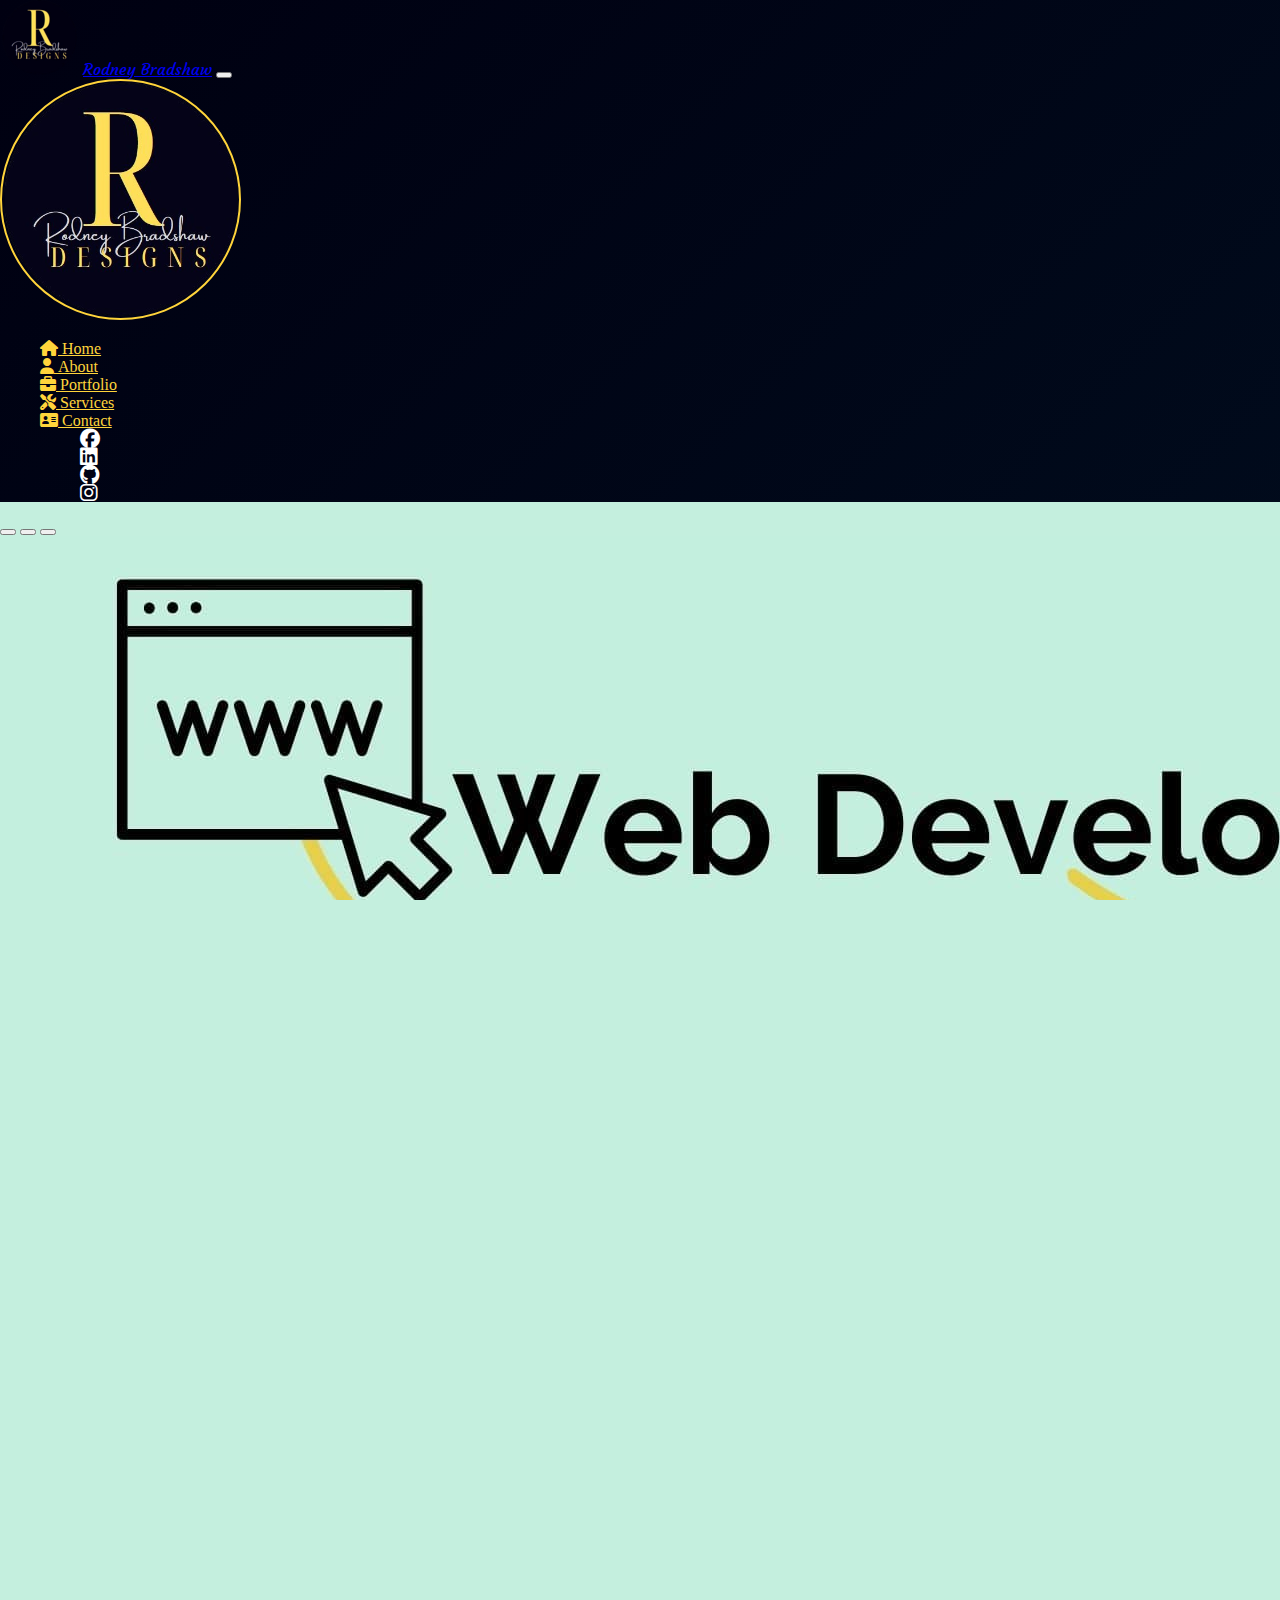
<file: index.html>
<!--Name: Rodney Bradshaw
        Class:Class:WEB 287
        Date:2/5/2024   --> 
<!DOCTYPE html>
<html lang="en">
<head>
    <meta charset="UTF-8">
    <meta name="description" content="Author: Rodney Bradshaw Profession: Web Designer, Web Developer Areas: Cary, Mebane, Durham and Burlington">
    <meta name="viewport" content="width=device-width, initial-scale=1.0">
    <link href="https://fonts.googleapis.com/css2?family=Courgette&display=swap" rel="stylesheet">
    <link rel="apple-touch-icon" sizes="180x180" href="images/apple-touch-icon.png">
    <link rel="icon" type="image/png" sizes="32x32" href="images/favicon-32x32.png">
    <link rel="icon" type="image/png" sizes="16x16" href="images/favicon-16x16.png">
    <link rel="preconnect" href="https://fonts.gstatic.com" crossorigin>
<link href="https://fonts.googleapis.com/css2?family=Roboto:ital,wght@0,100;0,300;0,400;0,500;0,700;0,900;1,100;1,300;1,400;1,500;1,700;1,900&display=swap" rel="stylesheet">
    <link  rel="stylesheet" href="css/styles.css">
    <link href="https://cdn.jsdelivr.net/npm/bootstrap@5.3.2/dist/css/bootstrap.min.css" rel="stylesheet" integrity="sha384-T3c6CoIi6uLrA9TneNEoa7RxnatzjcDSCmG1MXxSR1GAsXEV/Dwwykc2MPK8M2HN" crossorigin="anonymous">
    <link rel="stylesheet" href="https://cdnjs.cloudflare.com/ajax/libs/font-awesome/6.5.1/css/all.min.css">
    <script src="https://cdn.jsdelivr.net/npm/bootstrap@5.3.2/dist/js/bootstrap.bundle.min.js" integrity="sha384-C6RzsynM9kWDrMNeT87bh95OGNyZPhcTNXj1NW7RuBCsyN/o0jlpcV8Qyq46cDfL" crossorigin="anonymous"></script>
    <title>Rodney Bradshaw - Home</title>
</head>
<body>
    <header>
      
      <nav class="navbar navbar-expand-lg navbar-dark navbarcolor fixed-top mb-5" > 
        <div class="container px-1">
            <img class="img-fluid" src="images/logo.png" alt="rodney bradshaw designs logo, a deep blue filled circle with a yellow R inside the center">
            <a class="navbar-brand fs-2 fstyle" href="index.html">Rodney Bradshaw</a>
            <button class="navbar-toggler" type="button" data-bs-toggle="collapse" data-bs-target="#navbarResponsive" aria-controls="navbarResponsive" aria-expanded="false" aria-label="Toggle navigation"><span class="navbar-toggler-icon"></span></button>	
            <div class="collapse navbar-collapse " id="navbarResponsive">
              <img class="img-fluid d-xs-block d-sm-block d-md-block d-lg-none float-end" id="spin" src="images/rodney_designs.png" alt="rodney bradshaw designs logo, a deep blue filled circle with a yellow R inside the center">
                <ul class="navbar-nav ms-auto fs-lg-4">
                    <li class="nav-item"><a class="nav-link" href="index.html"><i class="fa-solid fa-house"></i>&nbsp;Home </a></li>
                    <li class="nav-item"><a class="nav-link"  href="about.html"><i class="fa-solid fa-user"></i>&nbsp;About</a></li>
                    <li class="nav-item"><a class="nav-link"  href="portfolio.html"><i class="fa-solid fa-briefcase"></i>&nbsp;Portfolio</a></li>  
                    <li class="nav-item"><a class="nav-link"  href="services.html"><i class="fa-solid fa-screwdriver-wrench"></i>&nbsp;Services</a></li>                      
                    <li class="nav-item"><a class="nav-link"  href="contact.html"><i class="fa-solid fa-address-card"></i>&nbsp;Contact</a></li>
                    <li>
                    <ul class="d-flex d-lg-inline-flex">
                   
                    <li class="nav-item"><a class="float-end-lg"  href="https://www.facebook.com/" target=_blank><i class="p-1 social fa-brands fa-facebook fa-lg" >&nbsp;</i></a></li>
                    <li class="nav-item"><a class="float-end-lg"  href="https://www.linkedin.com/in/rodney-bradshaw-0447b52ab" target=_blank><i class="p-1 social fa-brands fa-linkedin fa-lg" >&nbsp;</i></a></li>
                    <li class="nav-item"><a class="float-end-lg "  href="https://github.com/rabradshaw" target=_blank><i class=" p-1 social fa-brands fa-github fa-lg" >&nbsp;</i></a></li>  
                    <li class="nav-item"><a class="float-end-lg p"  href="https://www.instagram.com" target=_blank><i class=" social fa-brands fa-instagram fa-lg" >&nbsp;</i></a></li>
                  
                    </ul></li>
                </ul>
            </div>
        </div>
      </nav>
    </header>
<main>
    <div id="myCarousel" class="carousel slide" data-bs-ride="carousel">
        <div class="carousel-indicators">
          <button type="button" data-bs-target="#myCarousel" data-bs-slide-to="0" class="active" aria-current="true" aria-label="Slide 1"></button>
          <button type="button" data-bs-target="#myCarousel" data-bs-slide-to="1" aria-label="Slide 2"></button>
          <button type="button" data-bs-target="#myCarousel" data-bs-slide-to="2" aria-label="Slide 3"></button>
        </div>
        <div class="carousel-inner ">
          <div class="carousel-item active">
            <img class="img-fluid  carousel_img position-absolute top-50 start-50 translate-middle mt-0 mt-md-2 mt-lg-5" src="images/web_developent_mebane_nc.jpg" alt="web developent mebane nc">
    
            <div class="container ">
              <div class="carousel-caption   text-dark">
                <h1 class="fs-xs fs-md-6 fs-lg-3">Web Developer in Raleigh?</h1>
                <p class="fs-md-6 fs-lg-5">I am a Web Designer and Developer Serving Raleigh, Cary, Chapel Hill, Durham and Mebane in North Carolina</p>
                <p><a class="btn btn-md btn-primary" href="portfolio.html">See Portfolio</a></p>
              </div>
            </div>
          </div>
          <div class="carousel-item">
            <img class="img-fluid  carousel_img  position-absolute top-50 start-50 translate-middle mt-0 mt-md-2 mt-lg-5" src="images/SEO_Marketing_mebane_NC.jpg" alt="SEO Marketing mebane NC">
    
            <div class="container">
              <div class="carousel-caption  text-dark">
                <h1 class="fs-xs fs-md-6 fs-lg-3">Website is not getting Visitors?</h1>
                <p class="fs-md-6 fs-lg-5">Optimize your web site to help increase your visitors to your site. Improve your google rankings, correct site ranking errors.</p>
                <p><a class="btn btn-md btn-primary" href="contact.html">Get In Touch</a></p>
              </div>
            </div>
          </div>
          <div class="carousel-item">
            <img class="img-fluid  carousel_img position-absolute top-50 start-50 translate-middle mt-0 mt-md-2 mt-lg-5" src="images/E_Commerce_mebane_nc.jpg" alt="E Commerce mebane nc">
    
            <div class="container">
              <div class="carousel-caption  text-dark">
                <h1 class="fs-xs fs-md-6 fs-lg-3 ">Looking for Help with Online Store?</h1>
                <p class="fs-md-6">Shopify and Woo commerce help for businesses trying to get to sell goods online</p>
                <p><a class="btn btn-md btn-primary" href="services.html">Services</a></p>
              </div>
            </div>
          </div>
        </div>
        <button class="carousel-control-prev" type="button" data-bs-target="#myCarousel" data-bs-slide="prev">
          <span class="carousel-control-prev-icon" aria-hidden="true"></span>
          <span class="visually-hidden">Previous</span>
        </button>
        <button class="carousel-control-next" type="button" data-bs-target="#myCarousel" data-bs-slide="next">
          <span class="carousel-control-next-icon" aria-hidden="true"></span>
          <span class="visually-hidden">Next</span>
        </button>
      </div>

          
<!--The Introduction -->
<hr class="border border-primary border-3 my-0 opacity-75"> 
    <div class="row py-lg-2 text-center" id="back1">
        <div class="col-lg-6 col-md-8 mx-auto">
          <h1 class="roboto-light ">Rodney Bradshaw's Portfolio</h1>
          <p class="lead text-muted">A Web Developer for small businesses, bringing fresh new ideas like springtime. A qualified Accountant who brings an understanding of business analytics and applies it to Web Designs in Cary, North Carolina.</p>
        </div>
      </div><hr class="border border-primary border-3 mt-0 opacity-75"> 
<!--Testimonials-->
<section>
  <div class="row d-flex justify-content-center mt-2">
    <div class="col-md-10 col-xl-8 text-center">
      <h1 class="mb-4 roboto-light">Testimonials</h1>
      <p class="mb-4 pb-2 mb-md-5 pb-md-0 fw-semibold">
        Discover what clients have to say about my web development services. Explore testimonials showcasing my commitment to excellence, meticulous attention to detail, and innovative solutions.
      </p>
    </div>
  </div>

  <div class="row text-center">
    <div class="col-md-4 mb-5 mb-md-0">
      <div class="d-flex justify-content-center mb-4">
        <img src="images/Davrell_Murray.jpg" class="rounded-circle shadow-1-strong" width="150" height="150" alt="Davrell Murray">
      </div>
      <h5 class="mb-3">Davrell Murray</h5>
      <h6 class="text-primary mb-3">Tech Guide - TechieDav</h6>
      <p class="px-xl-3">
        <i class="fas fa-quote-left pe-2"></i>I was thoroughly impressed with the logo design service provided. The work was executed with great professionalism, and the result exceeded my expectations. Highly recommend for anyone seeking top-notch design expertise!
      </p>
      <ul class="list-unstyled d-flex justify-content-center mb-0">
        <li>
          <i class="fas fa-star fa-sm text-warning"></i>
        </li>
        <li>
          <i class="fas fa-star fa-sm text-warning"></i>
        </li>
        <li>
          <i class="fas fa-star fa-sm text-warning"></i>
        </li>
        <li>
          <i class="fas fa-star fa-sm text-warning"></i>
        </li>
        <li>
          <i class="fas fa-star-half-alt fa-sm text-warning"></i>
        </li>
      </ul>
    </div>
    <div class="col-md-4 mb-5 mb-md-0">
      <div class="d-flex justify-content-center mb-4">
        <img src="images/rebecca-ash.jpg" class="rounded-circle shadow-1-strong" width="150" height="150" alt="Rebecca Ash">
      </div>
      <h5 class="mb-3">Rebecca Ash</h5>
      <h6 class="text-primary mb-3">Owner - ABC Realestate Services</h6>
      <p class="px-xl-3">
        <i class="fas fa-quote-left pe-2"></i>Rodney Bradshaw's remarkable talent as a web developer shines through in his meticulous attention to detail and design finesse. From conceptualizing our logo to seamlessly revamping our website with a focus on user experience, Rodney has been instrumental in establishing our visual identity and enhancing our online presence. His innovative integration of our website with social media platforms and development of dynamic features like the JavaScript carousel demonstrate his technical expertise and commitment to excellence, ultimately driving our brand's digital success.
      </p>
      <ul class="list-unstyled d-flex justify-content-center mb-0">
        <li>
          <i class="fas fa-star fa-sm text-warning"></i>
        </li>
        <li>
          <i class="fas fa-star fa-sm text-warning"></i>
        </li>
        <li>
          <i class="fas fa-star fa-sm text-warning"></i>
        </li>
        <li>
          <i class="fas fa-star fa-sm text-warning"></i>
        </li>
        <li>
          <i class="fas fa-star fa-sm text-warning"></i>
        </li>
      </ul>
    </div>
    <div class="col-md-4 mb-0">
      <div class="d-flex justify-content-center mb-4">
        <!--image from pexels.com -Kampus Production -->
        <img src="images/kampus-production.jpg" class="rounded-circle shadow-1-strong" width="150" height="150" alt="Augustin Ledger">
      </div>
      <h5 class="mb-3">Augustin Ledger</h5>
      <h6 class="text-primary mb-3">Owner - ASL Realestate Agency</h6>
      <p class="px-xl-3">
        <i class="fas fa-quote-left pe-2"></i>Working closely with Rodney Bradshaw from 2012 to 2016, I witnessed his exceptional talent firsthand. Rodney led the complete reconstruction of our website, ensuring a seamless integration of our branding and a user-friendly design. His meticulous attention to detail and dedication to optimizing the user experience resulted in a website that truly enhanced our brand visibility and engagement. I highly recommend Rodney for his expertise in web development and commitment to delivering outstanding results.
      </p>
      <ul class="list-unstyled d-flex justify-content-center mb-0">
        <li>
          <i class="fas fa-star fa-sm text-warning"></i>
        </li>
        <li>
          <i class="fas fa-star fa-sm text-warning"></i>
        </li>
        <li>
          <i class="fas fa-star fa-sm text-warning"></i>
        </li>
        <li>
          <i class="fas fa-star fa-sm text-warning"></i>
        </li>
        <li>
          <i class="fas fa-star fa-sm text-warning"></i>
        </li>
      </ul>
    </div>
  </div>
</section><hr class="border border-primary border-3 opacity-75">

      <!--The works -->
    <div class="py-2 container ">
      <div class="py-2 " id="back3">
        <div class=" row justify-content-center">
          <h1 class="roboto-light text-center">Few Of My Works</h1>
          <div class="album py-2 bg-light">
            <div class="container shadow">
        
              <div class="row row-cols-1 row-cols-sm-1 row-cols-md-3 g-2">
                <div class="col">
                  <div class="card shadow-sm">
                    <img class="img-fluid" src="images/abcrealestatesvg.jpg" alt="abc real estate web site by rodney bradshaw">
                  </div>
                </div>
                <div class="col">
                <div class="flip-box">
                  <div class="flip-box-inner">
                      <div class="card shadow-sm flip-box-front">
                       <img class="img-fluid" src="images/Aslrealestatesvg.jpg" alt="asl real estate agency site by rodney bradshaw">   
                      </div>
                    </div>
                </div>

                </div>
                <div class="col">
                  <div class="card shadow-sm">
                    <img class="img-fluid" src="images/ASP_NET_MVC_CORE_Project.jpg" alt="asp net mvc core site by rodney bradshaw">   
                  </div>
                </div>
    
                </div>
 
              </div>
            </div>
          </div>

        
        </div>

    </div>
    <!--Quote section    --> 
    <div class="container " id="back2"> 

      <div class="row row-cols-md-2 ">
        <div class="col-lg-6 col-sm-12">

            <div class="mb-4">             
                <!-- Gradient divider -->
                <hr class="hr-text">
            </div>          
        </div>
         </div>
        <div class="row row-cols-md-2">
      <div class="row-cols-1">
          <p class="mt-4">Not all those who wander are lost.</p>
             <p class="mt-4">J. R. R. TOLKIEN</p>             
        </div>
        <hr class="hr-text d-md-none d-lg-none d-xl-none ">
      <div class="row-cols-1 ">
        <p class="mt-4">Stop wandering around looking for someone to design your site.</p>
        <p>I will help you get your site done. We make the changes together.</p>
        
      </div>

      </div>
      <div class="row row-cols-md-2 row-cols-sm-3">
        <div class="col-lg-6  col-sm-12 ">

            <div class="mb-4">
              
                <!-- Gradient divider -->
                
                <hr class="hr-text">
            </div>
           
        </div>
    </div>

      </div>
<!--The Services -->
<div >
  <h1 class="text-center roboto-light">Services</h1>
  <div class=" row justify-content-center">        
     <div class="py-2 m-2 col col-12 col-sm-6 col-md-3 mycolor1 rounded-top ">
      <div class="text-center"><i class="text-white fa-solid fa-laptop-code fa-lg"></i></div>
          <h5 class="text-white text-center">Web Development</h5>
          <p class="mycolor">New website needed? Need redesign website? I am web developer in Cary, NC. Let's work together and bring your ideas to a reality. </p>
          <div class="text-center"><a href="services.html" class="btn btn-primary buttoncolor text-center">Read More</a></div>
      </div>
      <div class="py-2 m-2 col  col-12 col-sm-6 col-md-3 mycolor1 rounded-top">
        <div class="text-center"><i class="text-white fa-solid fa-location-crosshairs fa-lg "></i></div>
          <h5 class="text-white text-center">SEO Marketing</h5>
          <p class="mycolor">You have a site, but not getting much visitors. I can help you! Making your site more Search Engine Friendly. Revise all your images and content helping others to find you. </p>
          <div class="text-center"><a href="services.html" class="btn btn-primary buttoncolor text-center">Read More</a></div>
          
      </div>
      <div class="py-2 m-2 col col-12 col-sm-6 col-md-3 mycolor1 rounded-top">
        <div class="text-center"><i class="text-white fa-solid fa-cart-shopping fa-lg"></i></div>
          <h5 class="text-white text-center">E-Commerce</h5>
          <p class=" mycolor">Getting your small business online is an important step. Let us work together get your online store started and see your business grow. </p>
              <div class="text-center"><a href="services.html" class="btn btn-primary buttoncolor text-center">Read More</a></div>
      </div>

    </div>
</div>
</main>


	<!-- Footer area -->
  <footer class="footer-bs footer-color">
    <div class="container-fluid row  row-cols-md-3 pt-2" >
      <div class="row-cols-1 text-center fs-1 align-center">
        <a href="https://www.facebook.com/" target=_blank><i class="footer-social fa-brands fa-facebook pagination-lg" aria-label="Reach me on Facebook"></i></a>
        <a  href="https://www.linkedin.com/in/rodney-bradshaw-0447b52ab" target=_blank><i class="footer-social fa-brands fa-linkedin" aria-label="Reach me on linkedin"></i></a>
        <a  href="https://github.com/rabradshaw" target=_blank><i class="footer-social fa-brands fa-github" aria-label="Reach me on github"></i></a>
        <a href="https://www.instagram.com" target=_blank><i class="footer-social fa-brands fa-instagram" aria-label="Reach me on instagram"></i></a>
        <div class="text-center" >
          <a href="index.html"><img class="img-fluid mb-1" src="images/logo.png" alt="rodney designs logo"></a></div>


      </div>
      <hr class="featurette-divider d-md-none d-lg-none d-xl-none">
  
      <div class="row-cols-1 text-center">
        <p><i class="fa-regular fa-copyright fa-xs"></i> <script>document.write( new Date().getUTCFullYear() );</script> Rodney Bradshaw Designs.</p>
        <p>102 Madison Ave | Cary, NC 27513</p>
        <div class="mb-1"><a href="https://rodneywebblog.wordpress.com/blog/" target="_blank" class=" btn btn-md btn-outline-primary ">Visit My Blog</a></div>
      </div>
      <hr class="featurette-divider d-md-none d-lg-none d-xl-none">
      
  
      <div class="row-cols-1 text-center" >
        <h4>Let's Start A Design:</h4>
          <p><i class="bi bi-envelope-at"></i><a class=" text-decoration-none" href="mailto:info@rodneydesigns.yn.lu" aria-label="send me an email">info@rodneydesigns.yn.lu</a></p>
          <p><i class="bi bi-telephone"></i><a class=" text-decoration-none" aria-label="call me" href="tel:3255106034">(325) 510-6034</a></p>
          <p><a class=" text-decoration-none" href="about.html" aria-label="link to my about page">More Ways To Get In Touch...</a></p>
          
      </div>
  
    </div>
      </footer>

</body>
</html>
</file>
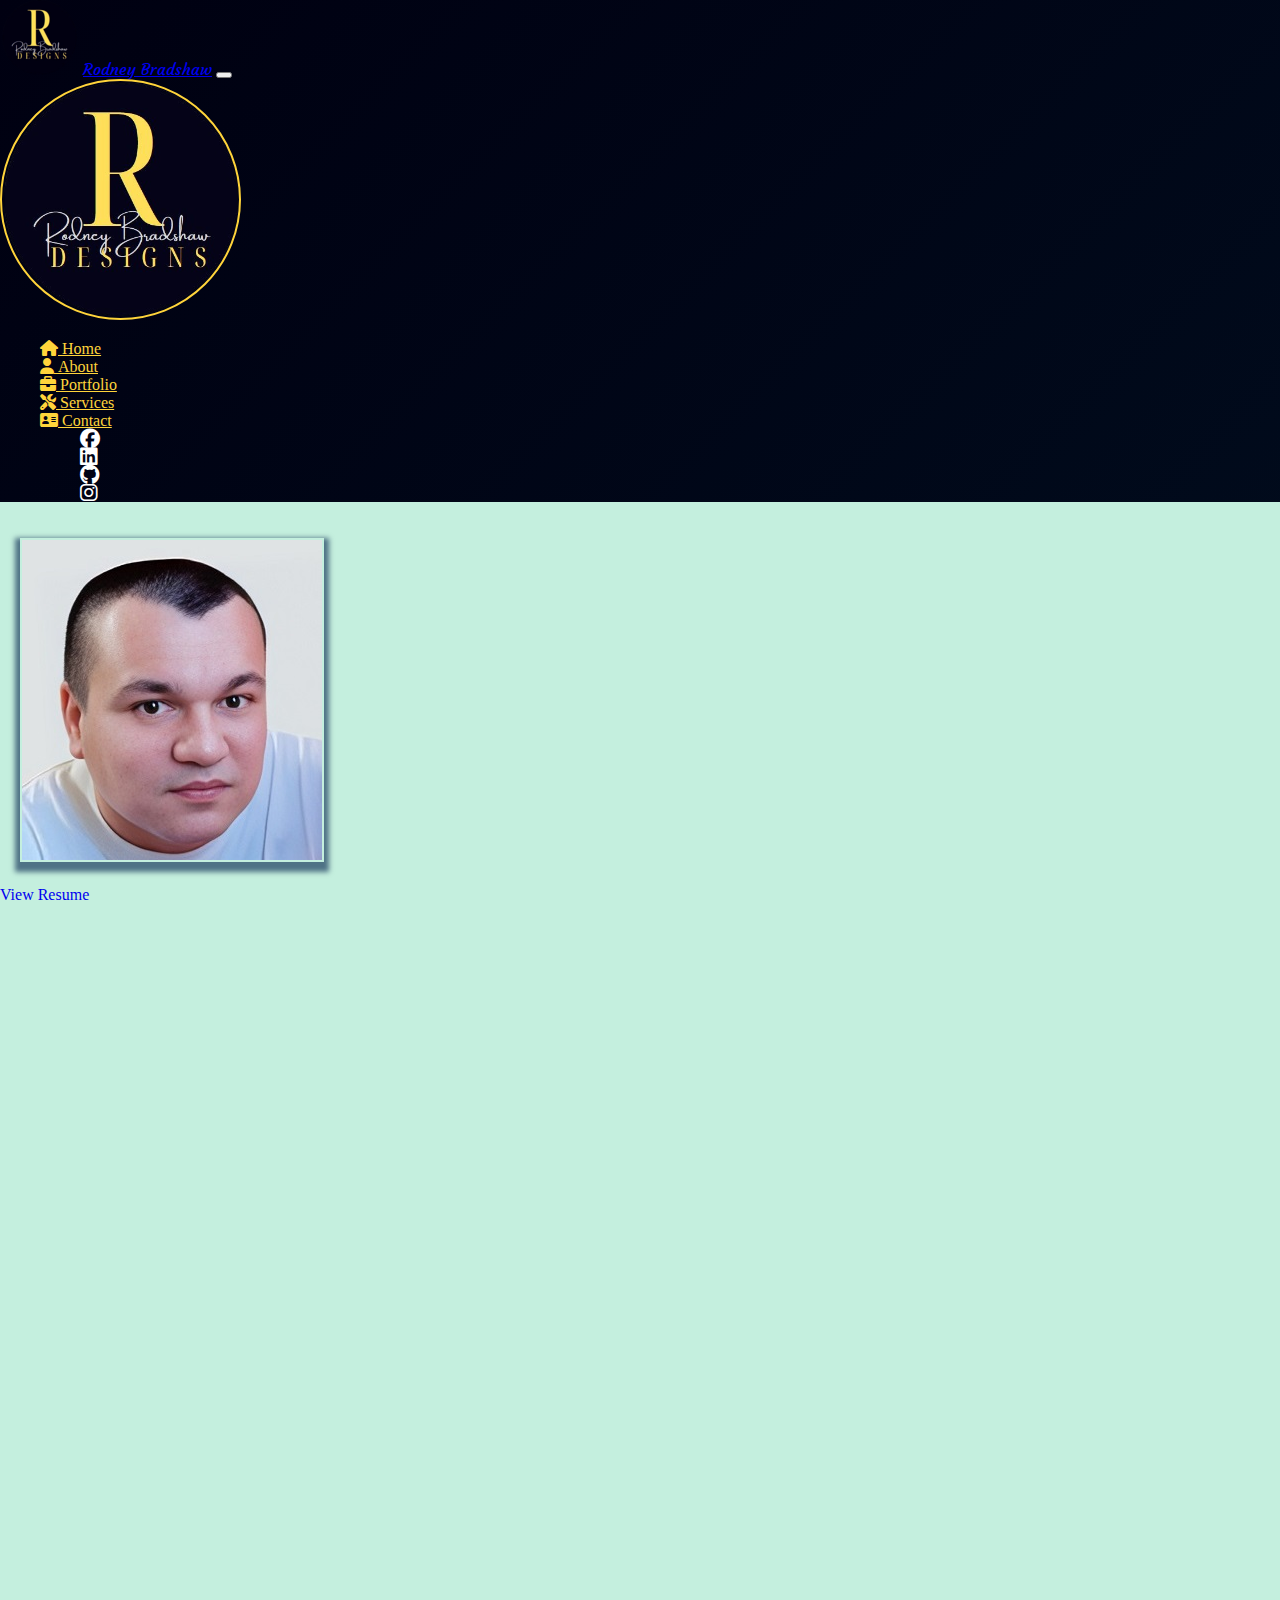
<file: about.html>
<!--Name: Rodney Bradshaw
        Class:Class:WEB 287
        Date:2/5/2024   --> 
<!DOCTYPE html>
<html lang="en">
<head>
    <meta charset="UTF-8">
    <meta name="description" content="Author: Rodney Bradshaw Bio: about Rodney Bradshaw">
    <meta name="viewport" content="width=device-width, initial-scale=1.0">
    <link href="https://fonts.googleapis.com/css2?family=Courgette&display=swap" rel="stylesheet">
    <link rel="apple-touch-icon" sizes="180x180" href="images/apple-touch-icon.png">
    <link rel="icon" type="image/png" sizes="32x32" href="images/favicon-32x32.png">
    <link rel="icon" type="image/png" sizes="16x16" href="images/favicon-16x16.png">
    <link rel="stylesheet" href="css/styles.css">
    <link href="https://cdn.jsdelivr.net/npm/bootstrap@5.3.2/dist/css/bootstrap.min.css" rel="stylesheet" integrity="sha384-T3c6CoIi6uLrA9TneNEoa7RxnatzjcDSCmG1MXxSR1GAsXEV/Dwwykc2MPK8M2HN" crossorigin="anonymous">
    <link rel="stylesheet" href="https://cdnjs.cloudflare.com/ajax/libs/font-awesome/6.5.1/css/all.min.css">
    <script src="https://cdn.jsdelivr.net/npm/bootstrap@5.3.2/dist/js/bootstrap.bundle.min.js" integrity="sha384-C6RzsynM9kWDrMNeT87bh95OGNyZPhcTNXj1NW7RuBCsyN/o0jlpcV8Qyq46cDfL" crossorigin="anonymous"></script>
       
    <title>Rodney Bradshaw - About</title>
</head>

<body>
<header>
  <nav class="navbar navbar-expand-lg navbar-dark navbarcolor fixed-top mb-5" > 
    <div class="container px-1">
        <img class="img-fluid" src="images/logo.png" alt="rodney bradshaw designs logo, a deep blue filled circle with a yellow R inside the center">
        <a class="navbar-brand fs-2 fstyle" href="index.html">Rodney Bradshaw</a>
        <button class="navbar-toggler" type="button" data-bs-toggle="collapse" data-bs-target="#navbarResponsive" aria-controls="navbarResponsive" aria-expanded="false" aria-label="Toggle navigation"><span class="navbar-toggler-icon"></span></button>	
        <div class="collapse navbar-collapse " id="navbarResponsive">
          <img class="img-fluid d-xs-block d-sm-block d-md-block d-lg-none float-end" id="spin" src="images/rodney_designs.png" alt="rodney bradshaw designs logo, a deep blue filled circle with a yellow R inside the center">
            <ul class="navbar-nav ms-auto fs-lg-4">
                <li class="nav-item"><a class="nav-link" href="index.html"><i class="fa-solid fa-house"></i>&nbsp;Home </a></li>
                <li class="nav-item"><a class="nav-link"  href="about.html"><i class="fa-solid fa-user"></i>&nbsp;About</a></li>
                <li class="nav-item"><a class="nav-link"  href="portfolio.html"><i class="fa-solid fa-briefcase"></i>&nbsp;Portfolio</a></li>  
                <li class="nav-item"><a class="nav-link"  href="services.html"><i class="fa-solid fa-screwdriver-wrench"></i>&nbsp;Services</a></li>                      
                <li class="nav-item"><a class="nav-link"  href="contact.html"><i class="fa-solid fa-address-card"></i>&nbsp;Contact</a></li>
                <li>
                <ul class="d-flex d-lg-inline-flex">
               
                <li class="nav-item"><a class="float-end-lg"  href="https://www.facebook.com/" target=_blank><i class="p-1 social fa-brands fa-facebook fa-lg" >&nbsp;</i></a></li>
                <li class="nav-item"><a class="float-end-lg"  href="https://www.linkedin.com/in/rodney-bradshaw-0447b52ab" target=_blank><i class="p-1 social fa-brands fa-linkedin fa-lg" >&nbsp;</i></a></li>
                <li class="nav-item"><a class="float-end-lg "  href="https://github.com/rabradshaw" target=_blank><i class=" p-1 social fa-brands fa-github fa-lg" >&nbsp;</i></a></li>  
                <li class="nav-item"><a class="float-end-lg p"  href="https://www.instagram.com" target=_blank><i class=" social fa-brands fa-instagram fa-lg" >&nbsp;</i></a></li>
              
                </ul></li>
            </ul>
        </div>
    </div>
  </nav>
</header>
<main>
<div class="text-center pt-5 mt-5">
    <img  id="blob" alt="Rodney Bradshaw" src="images/Rodney_Bradshaw.jpg">
</div>
<div class="text-center mt-2"><a class="btn btn-lg btn-outline-primary" href="asset/bradshaw_resume.pdf" target="_blank">View Resume</a>
</div>
<!--Container start-->
<div class="container shadow mt-5">

<div class="row row-cols-1 row-cols-sm-2 row-cols-md-2 g-3">

<div class="col mb-1">
   <h2>Skills:</h2>
<div class="d-grid gap-1">
   <div class="progress" role="progressbar" aria-label=" example" aria-valuenow="100" aria-valuemin="0" aria-valuemax="100">
    <div  class="progress-bar  pb-3" style="width: 80%; background-image: linear-gradient( 288deg,  rgba(0,85,255,1) 1.5%, rgba(4,56,115,1) 91.6% );"><i class="pt-4 ms-2 d-flex  fa-solid fa-wave-square fa-2xl" ></i> ASP.NET MVC 80%
    </div>
</div>

    <div class="progress"  role="progressbar" aria-label="Success example" aria-valuenow="25" aria-valuemin="0" aria-valuemax="100">
        <div class="progress-bar pb-3"  style="width: 95%; background-image: linear-gradient( 90.1deg,  rgba(84,212,228,1) 0.2%, rgba(68,36,164,1) 99.9% );"><i class="pt-4 ms-2 d-flex fa-brands fa-css3-alt fa-2xl"  ></i>CSS 3 95%</div>
      </div>
      <div class="progress" role="progressbar" aria-label="Info example" aria-valuenow="50" aria-valuemin="0" aria-valuemax="100">
        <div class="progress-bar  pb-3" style="width: 100%; background-image: radial-gradient( circle farthest-corner at 0.2% 0.5%,  rgba(68,36,164,1) 3.7%, rgba(84,212,228,1) 92.7% );"><i class="pt-4 ms-2 d-flex  fa-brands fa-html5 fa-2xl"  ></i>HTML 5 100%</div>
      </div>
      <div class="progress" role="progressbar" aria-label="Warning example" aria-valuenow="75" aria-valuemin="0" aria-valuemax="100">
        <div class="progress-bar  pb-3" style="width: 85%; background-image: radial-gradient( circle farthest-corner at 10% 20%,  rgba(14,174,87,1) 0%, rgba(12,116,117,1) 90% );"><i class="pt-4 ms-2 d-flex   fa-brands fa-js fa-2xl" ></i>JavaScript 85%</div>
      </div>
      <div class="progress" role="progressbar" aria-label="Danger example" aria-valuenow="100" aria-valuemin="0" aria-valuemax="100">
        <div class="progress-bar pb-3" style="width: 80%; background-image: radial-gradient( circle farthest-corner at 10% 20%,  rgba(0,160,187,1) 0%, rgba(0,188,219,0.90) 90% );"><i class="pt-4 ms-2 d-flex  fa-brands fa-react fa-2xl" ></i>React.js 80%
        </div>
    </div>
        
      <div class="progress" role="progressbar" aria-label="Success example" aria-valuenow="25" aria-valuemin="0" aria-valuemax="100">
        <div class="progress-bar text-dark pb-3" style="width: 65%; background-image: linear-gradient( 109.6deg,  rgba(61,245,167,1) 11.2%, rgba(9,111,224,1) 91.1% );"><i class="pt-4 ms-2 d-flex  fa-brands fa-php fa-2xl"   ></i>PHP 65%</div>
      </div>
      <div class="progress" role="progressbar" aria-label="Info example" aria-valuenow="50" aria-valuemin="0" aria-valuemax="100">
        <div class="progress-bar text-dark pb-3" style="width: 80%; background-image: radial-gradient( circle farthest-corner at 10% 20%,  rgba(0,221,214,1) 0%, rgba(51,102,255,1) 90% );"><i class="pt-4 ms-2 d-flex fa-solid fa-database fa-2xl"   ></i>SQL 80%</div>
      </div>
      <div class="progress" role="progressbar" aria-label="Warning example" aria-valuenow="75" aria-valuemin="0" aria-valuemax="100">
        <div class="progress-bar text-dark pb-3" style="width: 100%; background-image: radial-gradient( circle farthest-corner at 10% 20%,  rgba(171,102,255,1) 0%, rgba(116,182,247,1) 90% );"><i class="pt-4 ms-2 d-flex fa-brands fa-wordpress fa-2xl"   ></i>WordPress 100%</div>
      </div>
      <div class="progress" role="progressbar" aria-label="Danger example" aria-valuenow="100" aria-valuemin="0" aria-valuemax="100">
        <div class="progress-bar pb-3" style="width: 90%; background-image: radial-gradient( circle 975px at 2.6% 48.3%,  rgba(0,8,120,1) 0%, rgba(95,184,224,1) 99.7% );"><i class="pt-4 ms-2 d-flex fa-brands fa-joomla fa-2xl"  ></i>Joomla 90%
        </div>
    </div>
    <div class="progress" role="progressbar" aria-label="Danger example" aria-valuenow="100" aria-valuemin="0" aria-valuemax="100">
        <div class="progress-bar pb-3" style="width: 80%; background-image: radial-gradient( circle farthest-corner at 10% 20%,  rgba(100,43,115,1) 0%, rgba(4,0,4,1) 90% );"><i class="pt-4 ms-2 d-flex  fa-brands fa-bootstrap fa-2xl" ></i>Bootstrap 80%
        </div>
    </div>

    <div class="progress" role="progressbar" aria-label="Info example" aria-valuenow="50" aria-valuemin="0" aria-valuemax="100">
        <div class="progress-bar text-dark pb-3" style="width: 60%; background-image: radial-gradient( circle farthest-corner at 7.2% 13.6%,  rgba(37,249,245,1) 0%, rgba(8,70,218,1) 90% );"><i class="pt-4 ms-2 d-flex  fa-brands fa-figma fa-2xl"></i>Figma 60%</div>
      </div>
      <div class="progress" role="progressbar" aria-label="Warning example" aria-valuenow="75" aria-valuemin="0" aria-valuemax="100">
        <div class="progress-bar  text-dark pb-3" style="width: 75%; background-image: linear-gradient( 67.2deg,  rgba(37,208,199,1) -7.5%, rgba(165,90,240,1) 62.7% );"><i class="pt-4 ms-2 d-flex fa-solid fa-cart-shopping fa-2xl"></i>E-Commerce 75%</div>
      </div>
      <div class="progress" role="progressbar" aria-label="Danger example" aria-valuenow="100" aria-valuemin="0" aria-valuemax="100">
        <div class="progress-bar  pb-3" style="width: 100%; background-image: radial-gradient( circle 897px at 9% 80.3%,  rgba(55,60,245,1) 0%, rgba(234,161,15,0.90) 100.2% ) ;"><i class="pt-4 ms-2 d-flex fa-solid fa-location-dot fa-2xl"></i>SEO 100%
        </div>
    </div>  
</div>
</div>
<!--about text area-->
<div class="col shadow-sm rounded border-1 ">
    <h2>Bio:</h2>
    <p class="text-bg-light p-1 rounded">As an Accountant (ACCA), my expertise encompasses business management, accounting, and inventory management, complemented by prior experience in web design. Exploring web design as a personal interest, I often burrow into the intricacies of captivating websites that caught my attention.</p>
    <p class="text-bg-light p-1 rounded">Recognizing my proficiency, ASL Real Estate enlisted me to revamp their website. Over four years, I diligently redesigned and managed their expansive platform before passing it on to another individual. 
  </p>
    <p class="text-bg-light p-1 rounded">Driven to enhance my skills, I pursued certification with CIW, earning recognition as a Certified Web Professional. My ambition now leads me to pursue an AAS in web development from Wake Tech Community College. With two successful real estate website projects under my belt, I'm poised to further expand my expertise in this field.</p>
   
    <p class="text-bg-info p-1 rounded">At Rodney Bradshaw Designs, specializing in facilitating small business owners in obtaining effective websites is my paramount objective. I firmly believe in crafting websites that promptly convey pertinent information to visitors. Employing user-friendly navigational menus, seamless designs optimized for various devices, and engaging animations, I strive to enhance user experience.</p>
    <p class="text-bg-info p-1 rounded"> My approach revolves around fulfilling the specific desires of my clients for their websites. I advocate the use of wireframes to aid clients in visualizing the layout and expediting the launch process of their pages.</p>
    </div>
</div>
</div>
</main>


<!-- Footer area -->
<footer class="footer-bs footer-color">
  <div class="container-fluid row  row-cols-md-3 pt-2" >
    <div class="row-cols-1 text-center fs-1 align-center">
      <a href="https://www.facebook.com/" target=_blank><i class="footer-social fa-brands fa-facebook pagination-lg" aria-label="Reach me on Facebook"></i></a>
      <a  href="https://www.linkedin.com/in/rodney-bradshaw-0447b52ab" target=_blank><i class="footer-social fa-brands fa-linkedin" aria-label="Reach me on linkedin"></i></a>
      <a  href="https://github.com/rabradshaw" target=_blank><i class="footer-social fa-brands fa-github" aria-label="Reach me on github"></i></a>
      <a href="https://www.instagram.com" target=_blank><i class="footer-social fa-brands fa-instagram" aria-label="Reach me on instagram"></i></a>
            <div class="text-center" >
            <a href="index.html"><img class="img-fluid mb-1" src="images/logo.png" alt="rodney designs logo"></a></div>
    </div>
    <hr class="featurette-divider d-md-none d-lg-none d-xl-none">

    <div class="row-cols-1 text-center">
      <p><i class="fa-regular fa-copyright fa-xs"></i> <script>document.write( new Date().getUTCFullYear() );</script> Rodney Bradshaw Designs.</p>
      <p>102 Madison Ave | Cary, NC 27513</p>
      <div class="mb-1"><a href="https://rodneywebblog.wordpress.com/blog/" target="_blank" class=" btn btn-md btn-outline-primary ">Visit My Blog</a></div>
    </div>
    <hr class="featurette-divider d-md-none d-lg-none d-xl-none">
    

    <div class="row-cols-1 text-center" >
      <h4>Let's Start A Design:</h4>
        <p><i class="bi bi-envelope-at"></i><a class=" text-decoration-none" href="mailto:info@rodneydesigns.yn.lu" aria-label="send me an email">info@rodneydesigns.yn.lu</a></p>
        <p><i class="bi bi-telephone"></i><a class=" text-decoration-none" aria-label="call me" href="tel:3255106034">(325) 510-6034</a></p>
        <p><a class=" text-decoration-none" href="about.html" aria-label="link to my about page">More Ways To Get In Touch...</a></p>
        
    </div>

  </div>
    </footer>
    
</body>
</html>
</file>
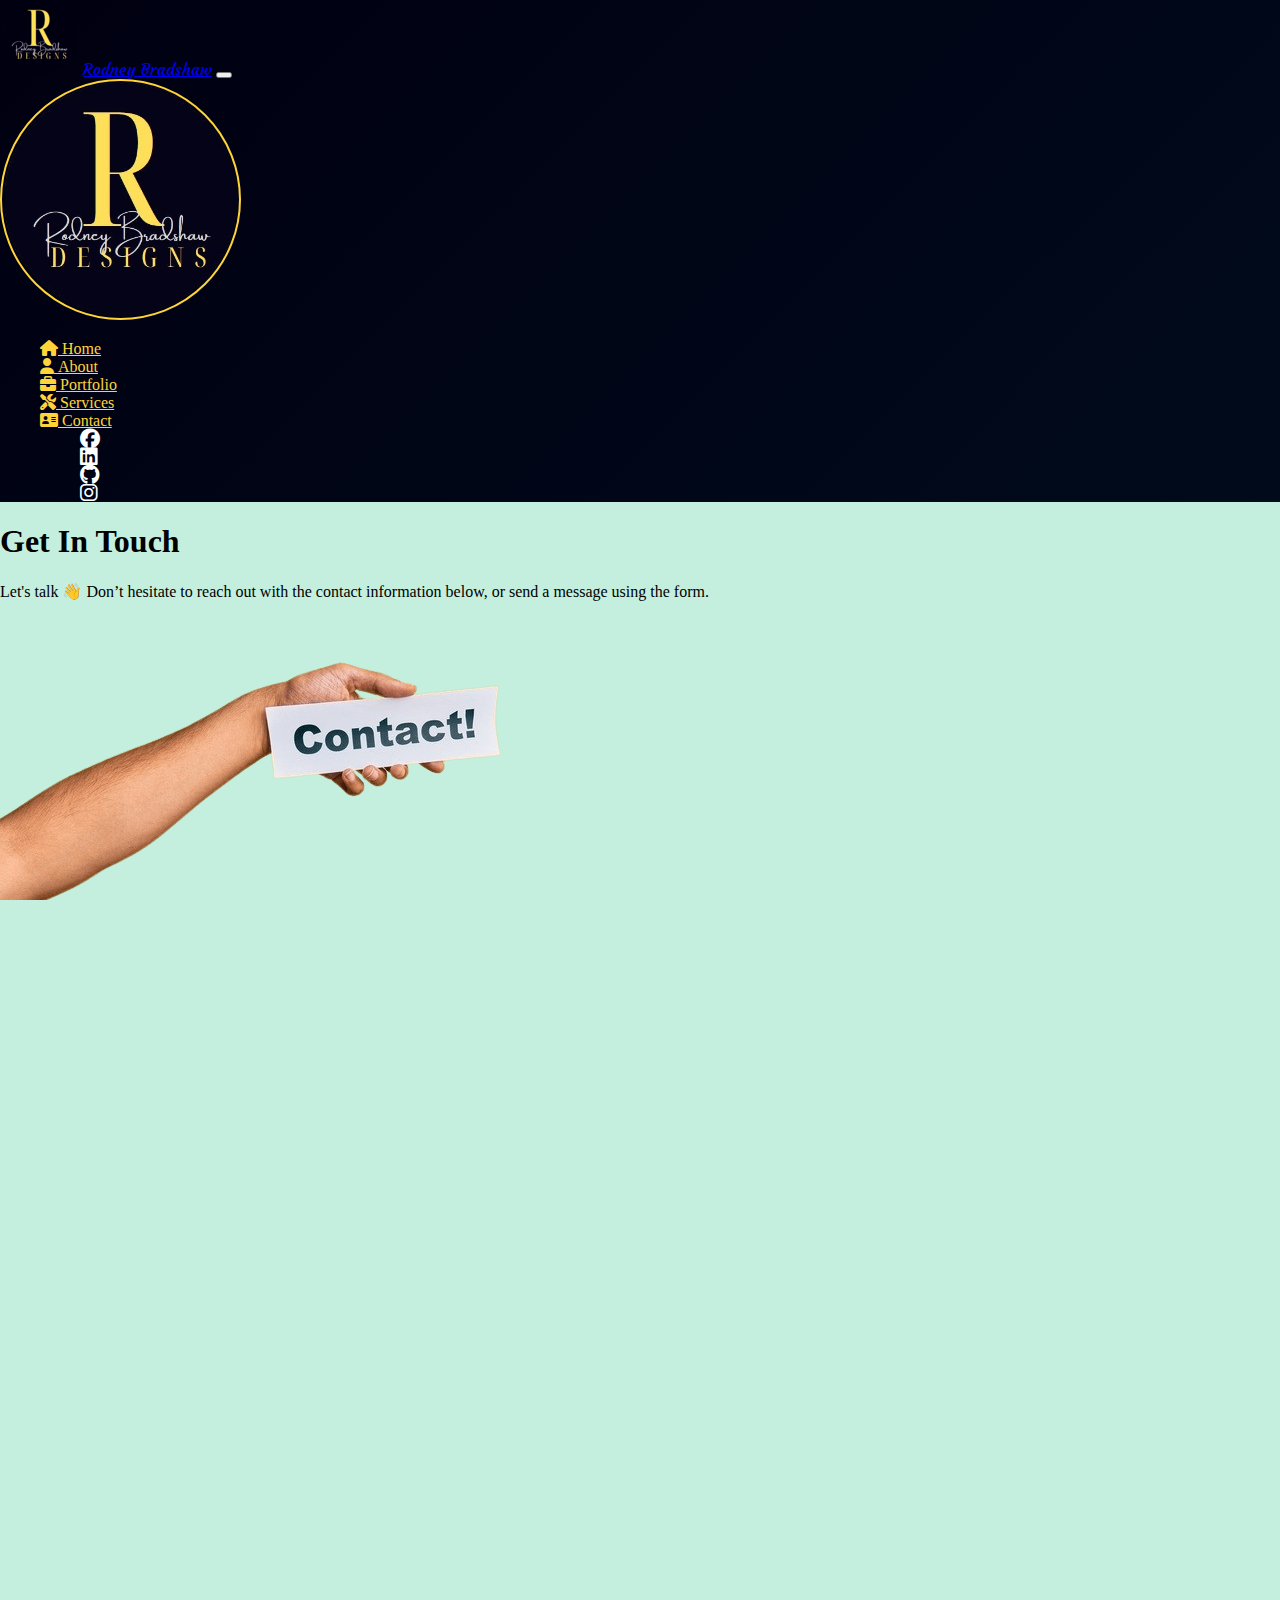
<file: contact.html>
<!--Name: Rodney Bradshaw
        Class:Class:WEB 287
        Date:2/5/2024   --> 
<!DOCTYPE html>
<html lang="en">
<head>
    <meta charset="UTF-8">
    <meta name="viewport" content="width=device-width, initial-scale=1.0">
    <meta name="description" content="Author: Rodney Bradshaw Contact: Rodney Bradshaw, Rodney Designs">
    <link href="https://fonts.googleapis.com/css2?family=Courgette&display=swap" rel="stylesheet">
    <link rel="apple-touch-icon" sizes="180x180" href="images/apple-touch-icon.png">
    <link rel="icon" type="image/png" sizes="32x32" href="images/favicon-32x32.png">
    <link rel="icon" type="image/png" sizes="16x16" href="images/favicon-16x16.png">
    <link rel="stylesheet" href="css/styles.css">
    <link href="https://cdn.jsdelivr.net/npm/bootstrap@5.3.2/dist/css/bootstrap.min.css" rel="stylesheet" integrity="sha384-T3c6CoIi6uLrA9TneNEoa7RxnatzjcDSCmG1MXxSR1GAsXEV/Dwwykc2MPK8M2HN" crossorigin="anonymous">
    <link rel="stylesheet" href="https://cdnjs.cloudflare.com/ajax/libs/font-awesome/6.5.1/css/all.min.css">
    <script src="https://cdn.jsdelivr.net/npm/bootstrap@5.3.2/dist/js/bootstrap.bundle.min.js" integrity="sha384-C6RzsynM9kWDrMNeT87bh95OGNyZPhcTNXj1NW7RuBCsyN/o0jlpcV8Qyq46cDfL" crossorigin="anonymous"></script>
    <script src="https://web3forms.com/client/script.js" async defer></script>
    <title>Rodney Bradshaw - Contact</title>
</head>
<body>
    <header>
        <nav class="navbar navbar-expand-lg navbar-dark navbarcolor fixed-top mb-5" > 
            <div class="container px-1">
                <img class="img-fluid" src="images/logo.png" alt="rodney bradshaw designs logo, a deep blue filled circle with a yellow R inside the center">
                <a class="navbar-brand fs-2 fstyle" href="index.html">Rodney Bradshaw</a>
                <button class="navbar-toggler" type="button" data-bs-toggle="collapse" data-bs-target="#navbarResponsive" aria-controls="navbarResponsive" aria-expanded="false" aria-label="Toggle navigation"><span class="navbar-toggler-icon"></span></button>	
                <div class="collapse navbar-collapse " id="navbarResponsive">
                  <img class="img-fluid d-xs-block d-sm-block d-md-block d-lg-none float-end" id="spin" src="images/rodney_designs.png" alt="rodney bradshaw designs logo, a deep blue filled circle with a yellow R inside the center">
                    <ul class="navbar-nav ms-auto fs-lg-4">
                        <li class="nav-item"><a class="nav-link" href="index.html"><i class="fa-solid fa-house"></i>&nbsp;Home </a></li>
                        <li class="nav-item"><a class="nav-link"  href="about.html"><i class="fa-solid fa-user"></i>&nbsp;About</a></li>
                        <li class="nav-item"><a class="nav-link"  href="portfolio.html"><i class="fa-solid fa-briefcase"></i>&nbsp;Portfolio</a></li>  
                        <li class="nav-item"><a class="nav-link"  href="services.html"><i class="fa-solid fa-screwdriver-wrench"></i>&nbsp;Services</a></li>                      
                        <li class="nav-item"><a class="nav-link"  href="contact.html"><i class="fa-solid fa-address-card"></i>&nbsp;Contact</a></li>
                        <li>
                        <ul class="d-flex d-lg-inline-flex">
                       
                        <li class="nav-item"><a class="float-end-lg"  href="https://www.facebook.com/" target=_blank><i class="p-1 social fa-brands fa-facebook fa-lg" >&nbsp;</i></a></li>
                        <li class="nav-item"><a class="float-end-lg"  href="https://www.linkedin.com/in/rodney-bradshaw-0447b52ab" target=_blank><i class="p-1 social fa-brands fa-linkedin fa-lg" >&nbsp;</i></a></li>
                        <li class="nav-item"><a class="float-end-lg "  href="https://github.com/rabradshaw" target=_blank><i class=" p-1 social fa-brands fa-github fa-lg" >&nbsp;</i></a></li>  
                        <li class="nav-item"><a class="float-end-lg p"  href="https://www.instagram.com" target=_blank><i class=" social fa-brands fa-instagram fa-lg" >&nbsp;</i></a></li>
                      
                        </ul></li>
                    </ul>
                </div>
            </div>
          </nav>
    </header>

<div>
      
    <main class="mt-5">
        
        <div class="mt-5  px-4 text-center">
            <h1 class="fw-light logoyellow mt-5 pt-5">Get In Touch</h1>
       
            <p class="lead text-muted">Let's talk 👋 Don’t hesitate to reach out with the contact information below, or send a message using the form.</p>
        
            
        </div>        <!-- Contact section-->
        <!-- image by Freepik-->
        <img class="img-fluid" src="images/contact.png" alt="left hand holding the words Contact!">
    <div class="py-5 bg-light">
        <div class="container">
            
        <div class="row row-cols-md-2 ">
          <div class="row-cols-1  py-4 ">

                    <!-- Bootstrap 5 form -->
                <form method="POST" id="form" class="ms-2" >

                    <input type="hidden" name="apikey" value="6a6344d7-6420-4e72-a9f4-c0c343d03d6b">
                      <!-- Name input -->
                      <div class="mb-3">
                        <label class="form-label" for="name">Name</label>
                        <input class="form-control" id="name" type="text" name="name" placeholder="Name" required>
                    </div>
                
                    <!-- Email address input -->
                    <div class="mb-3">
                        <label class="form-label" for="emailAddress">Email Address</label>
                        <input class="form-control" id="emailAddress" type="email" placeholder="Email Address" name="email" required>
                    </div>
                
                    <!-- Message input -->
                    <div class="mb-3">
                        <label class="form-label" for="message">Message</label>
                        <textarea class="form-control" id="message"  placeholder="Message" style="height: 10rem;" name="message" required></textarea>
                    </div>
                    <!-- Captcha area -->
                    <div class="h-captcha" data-captcha="true"></div>
                    <!-- Form submit button -->
                    <div class="d-flex justify-content-center py-5">
                        <button class="btn btn-primary btn-md d-inline-flex align-items-center" type="submit">Submit Form</button>
                    </div>              

                    <div id="result"></div>
                </form>
         </div>
            <div class="row-cols-1 mt-5 justify-content-center">
                <h2>Ways to Get in Touch:</h2>
                <ul class="list-unstyled mb-0 ms-2 mt-4">
                    <li>
                        <p><i class="fa-solid fa-house mr-2"></i>102 Madison Ave, Cary, NC 27513</p>
                    </li>
                
                    <li>
                        <p><i class="fa-regular fa-envelope"></i><a class="link-dark text-decoration-none px-2" href="mailto:info@rodneydesigns.yn.lu">info@rodneydesigns.yn.lu</a></p>
                    </li>
    
                    <li>
                        <p><i class="fa-solid fa-phone"></i><a class="link-dark text-decoration-none px-2" href="tel:3255106034">(325) 510-6034</a></p>
                    </li>
                    <li>
                        <p><i class="fa-solid fa-globe"></i><a class="link-dark text-decoration-none px-2" href="http://rodney.us.to/" target="_blank">www.rodney.us.to</a></p>
                    </li>
                </ul>
                <div >
                
                    <iframe class="ms-2" src="https://www.google.com/maps/embed?pb=!1m18!1m12!1m3!1d809.0704444801003!2d-78.79543427082803!3d35.79301518657788!2m3!1f0!2f0!3f0!3m2!1i1024!2i768!4f13.1!3m3!1m2!1s0x89acf25295945d4f%3A0xa5c1621d2ec47489!2sMadison%20Ave%2C%20Cary%2C%20NC%2027513!5e0!3m2!1sen!2sus!4v1669696633307!5m2!1sen!2sus"  style="border:0;" allowfullscreen="" loading="lazy" referrerpolicy="no-referrer-when-downgrade"></iframe>
                </div>
            </div>
           
        </div>
    </div>
    </div>
 <!-- Javascrip for form -->   
    <script>
    const form = document.getElementById('form');
    const result = document.getElementById('result');
    
    form.addEventListener('submit', function(e) {
      e.preventDefault();
      const formData = new FormData(form);
      const object = Object.fromEntries(formData);
      const json = JSON.stringify(object);
      result.innerHTML = "Please wait..."
    
        fetch('https://api.web3forms.com/submit', {
                method: 'POST',
                headers: {
                    'Content-Type': 'application/json',
                    'Accept': 'application/json'
                },
                body: json
            })
            .then(async (response) => {
                let json = await response.json();
                if (response.status == 200) {
                    result.innerHTML = "Form submitted successfully!!";
                } else {
                    console.log(response);
                    result.innerHTML = json.message;
                }
            })
            .catch(error => {
                console.log(error);
                result.innerHTML = "Something went wrong!";
            })
            .then(function() {
                form.reset();
                setTimeout(() => {
                    result.style.display = "none";
                }, 3000);
            });
    });
    </script>   

    </main>


</div>
    <!-- Footer area -->
    <footer class="footer-bs footer-color">
        <div class="container-fluid row  row-cols-md-3 pt-2" >
          <div class="row-cols-1 text-center fs-1 align-center">
            <a href="https://www.facebook.com/" target=_blank><i class="footer-social fa-brands fa-facebook pagination-lg" aria-label="Reach me on Facebook"></i></a>
            <a  href="https://www.linkedin.com/in/rodney-bradshaw-0447b52ab" target=_blank><i class="footer-social fa-brands fa-linkedin" aria-label="Reach me on linkedin"></i></a>
            <a  href="https://github.com/rabradshaw" target=_blank><i class="footer-social fa-brands fa-github" aria-label="Reach me on github"></i></a>
            <a href="https://www.instagram.com" target=_blank><i class="footer-social fa-brands fa-instagram" aria-label="Reach me on instagram"></i></a>
                  <div class="text-center" >
                  <a href="index.html"><img class="img-fluid mb-1" src="images/logo.png" alt="rodney designs logo"></a></div>
          </div>
          <hr class="featurette-divider d-md-none d-lg-none d-xl-none">
      
          <div class="row-cols-1 text-center">
            <p><i class="fa-regular fa-copyright fa-xs"></i> <script>document.write( new Date().getUTCFullYear() );</script> Rodney Bradshaw Designs.</p>
            <p>102 Madison Ave | Cary, NC 27513</p>
            <div class="mb-1"><a href="https://rodneywebblog.wordpress.com/blog/" target="_blank" class=" btn btn-md btn-outline-primary ">Visit My Blog</a></div>
          </div>
          <hr class="featurette-divider d-md-none d-lg-none d-xl-none">
          
      
          <div class="row-cols-1 text-center" >
            <h4>Let's Start A Design:</h4>
              <p><i class="bi bi-envelope-at"></i><a class=" text-decoration-none" href="mailto:info@rodneydesigns.yn.lu" aria-label="send me an email">info@rodneydesigns.yn.lu</a></p>
              <p><i class="bi bi-telephone"></i><a class=" text-decoration-none" aria-label="call me" href="tel:3255106034">(325) 510-6034</a></p>
              <p><a class=" text-decoration-none" href="about.html" aria-label="link to my about page">More Ways To Get In Touch...</a></p>
              
          </div>
      
        </div>
          </footer>

</body>
</html>
</file>
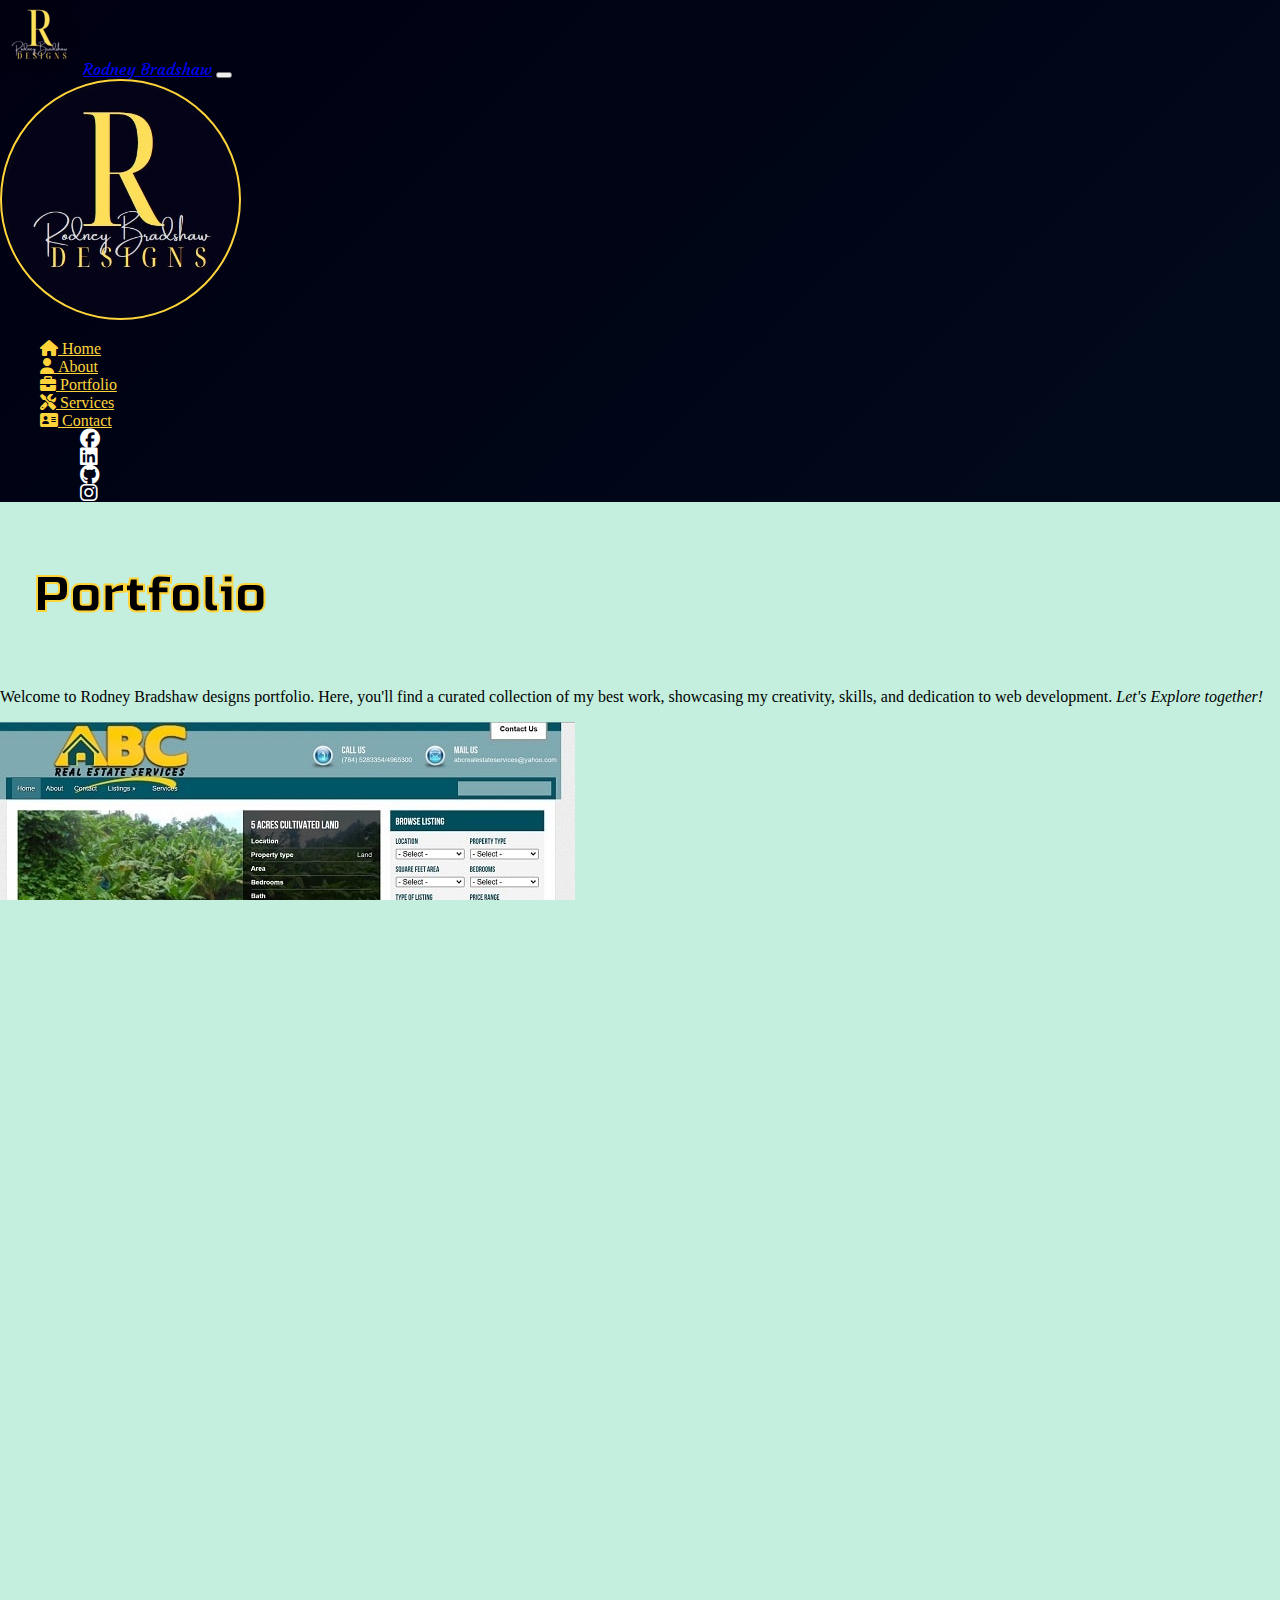
<file: portfolio.html>
<!--Name: Rodney Bradshaw
        Class:Class:WEB 287
        Date:2/5/2024   --> 
<!DOCTYPE html>
<html lang="en">
<head>
    <meta charset="UTF-8">
    <meta name="description" content="Author: Rodney Bradshaw Portfolio: Rodney Bradshaw">
    <meta name="viewport" content="width=device-width, initial-scale=1.0">
    <link href="https://fonts.googleapis.com/css2?family=Courgette&display=swap" rel="stylesheet">
    <link rel="apple-touch-icon" sizes="180x180" href="images/apple-touch-icon.png">
    <link rel="icon" type="image/png" sizes="32x32" href="images/favicon-32x32.png">
    <link rel="icon" type="image/png" sizes="16x16" href="images/favicon-16x16.png">
    <link rel="stylesheet" href="css/styles.css">
    <link href="https://cdn.jsdelivr.net/npm/bootstrap@5.3.2/dist/css/bootstrap.min.css" rel="stylesheet" integrity="sha384-T3c6CoIi6uLrA9TneNEoa7RxnatzjcDSCmG1MXxSR1GAsXEV/Dwwykc2MPK8M2HN" crossorigin="anonymous">
    <link rel="stylesheet" href="https://cdnjs.cloudflare.com/ajax/libs/font-awesome/6.5.1/css/all.min.css">
    <script src="https://cdn.jsdelivr.net/npm/bootstrap@5.3.2/dist/js/bootstrap.bundle.min.js" integrity="sha384-C6RzsynM9kWDrMNeT87bh95OGNyZPhcTNXj1NW7RuBCsyN/o0jlpcV8Qyq46cDfL" crossorigin="anonymous"></script>
    
    <title>Rodney Bradshaw - Portfolio</title>
</head>
<body>
    <header>
      <nav class="navbar navbar-expand-lg navbar-dark navbarcolor fixed-top mb-5" > 
        <div class="container px-1">
            <img class="img-fluid" src="images/logo.png" alt="rodney bradshaw designs logo, a deep blue filled circle with a yellow R inside the center">
            <a class="navbar-brand fs-2 fstyle" href="index.html">Rodney Bradshaw</a>
            <button class="navbar-toggler" type="button" data-bs-toggle="collapse" data-bs-target="#navbarResponsive" aria-controls="navbarResponsive" aria-expanded="false" aria-label="Toggle navigation"><span class="navbar-toggler-icon"></span></button>	
            <div class="collapse navbar-collapse " id="navbarResponsive">
              <img class="img-fluid d-xs-block d-sm-block d-md-block d-lg-none float-end" id="spin" src="images/rodney_designs.png" alt="rodney bradshaw designs logo, a deep blue filled circle with a yellow R inside the center">
                <ul class="navbar-nav ms-auto fs-lg-4">
                    <li class="nav-item"><a class="nav-link" href="index.html"><i class="fa-solid fa-house"></i>&nbsp;Home </a></li>
                    <li class="nav-item"><a class="nav-link"  href="about.html"><i class="fa-solid fa-user"></i>&nbsp;About</a></li>
                    <li class="nav-item"><a class="nav-link"  href="portfolio.html"><i class="fa-solid fa-briefcase"></i>&nbsp;Portfolio</a></li>  
                    <li class="nav-item"><a class="nav-link"  href="services.html"><i class="fa-solid fa-screwdriver-wrench"></i>&nbsp;Services</a></li>                      
                    <li class="nav-item"><a class="nav-link"  href="contact.html"><i class="fa-solid fa-address-card"></i>&nbsp;Contact</a></li>
                    <li>
                    <ul class="d-flex d-lg-inline-flex">
                   
                    <li class="nav-item"><a class="float-end-lg"  href="https://www.facebook.com/" target=_blank><i class="p-1 social fa-brands fa-facebook fa-lg" >&nbsp;</i></a></li>
                    <li class="nav-item"><a class="float-end-lg"  href="https://www.linkedin.com/in/rodney-bradshaw-0447b52ab" target=_blank><i class="p-1 social fa-brands fa-linkedin fa-lg" >&nbsp;</i></a></li>
                    <li class="nav-item"><a class="float-end-lg "  href="https://github.com/rabradshaw" target=_blank><i class=" p-1 social fa-brands fa-github fa-lg" >&nbsp;</i></a></li>  
                    <li class="nav-item"><a class="float-end-lg p"  href="https://www.instagram.com" target=_blank><i class=" social fa-brands fa-instagram fa-lg" >&nbsp;</i></a></li>
                  
                    </ul></li>
                </ul>
            </div>
        </div>
      </nav>
    </header>
<main>
    <section class="py-5 text-center container">
        <div class="row py-lg-5">
          <div class="col-lg-6 col-md-8 mx-auto">
            <svg class="img-fluid">
              <text  x="50%" y="50%" dy=".35em" text-anchor="middle">
                Portfolio
              </text>
            </svg>
            <p class="lead text-body-secondary">Welcome to Rodney Bradshaw designs portfolio. Here, you'll find a curated collection of my best work, showcasing my creativity, skills, and dedication to web development. <em> Let's Explore together!</em></p>
          </div>
        </div>
      </section>
    
      <div class="album py-5 bg-body-tertiary">
        <div class="container">
    
          <div class="row row-cols-1 row-cols-sm-2 row-cols-md-3 g-3">
            <div class="col">
              <div class="card shadow-sm">
                 <img class="img-fluid" src="images/abcrealestatesvg.jpg" alt="abc real estate web site by rodney bradshaw">
                <div class="card-body">
                  <p class="card-text">I designed the logo for the client. I used the logo to build a real estate website for the client with custom JavaScript and CSS. I taught the client how to add new postings. This site is now in the archives only.</p>
                  <div class="d-flex justify-content-between align-items-center">
                    <div class="btn-group">
                      <a href="https://web.archive.org/web/20140517040542/http://abcrealestatesvg.com/" target="_blank" class="btn btn-sm btn-outline-primary">View</a>
                      
                    </div>
                    <small class="text-body-secondary">ABC Real Estate Services</small>
                  </div>
                </div>
              </div>
            </div>
            <div class="col">
                <div class="card shadow-sm">
                   <img class="img-fluid" src="images/Aslrealestatesvg.jpg" alt="asl real estate agency site by rodney bradshaw">
                  <div class="card-body">
                    <p class="card-text">This is my first professional site. The client needed a re-design of their site. This was built with HTML, CSS, JavaScript, and Macromedia Flash. This site design is now in the archives only.</p>
                    <div class="d-flex justify-content-between align-items-center">
                      <div class="btn-group">
                        <a href="https://web.archive.org/web/20120512105044/http://aslrealestatesvg.com/" target="_blank" class="btn btn-sm btn-outline-primary">View</a>
                        
                      </div>
                      <small class="text-body-secondary">ASL Real Estate Agency</small>
                    </div>
                  </div>
                </div>
              </div>
              <div class="col">
                <div class="card shadow-sm">
                   <img class="img-fluid" src="images/ASP_NET_MVC_CORE_Project.jpg" alt="asp.net mvc core site by rodney bradshaw">
                  <div class="card-body">
                    <p class="card-text">This was a Class project using ASP.NET MVC Core. To build a responsive multi-page Application. With nested layouts, implementing multiple views, and setting up a dedicated Help area.</p>
                    <div class="d-flex justify-content-between align-items-center">
                      <div class="btn-group">
                        <a href="https://rodneydesigns.bsite.net/" target="_blank" class="btn btn-sm btn-outline-primary">View</a>
                        
                      </div>
                      <small class="text-body-secondary">Class Project - ASP.NET MVC CORE</small>
                    </div>
                  </div>
                </div>
              </div>
    
              <div class="col">
                <div class="card shadow-sm">
                   <img class="img-fluid" src="images/e-commerce_site.jpg" alt="e-commerce_site site by rodney bradshaw">
                  <div class="card-body">
                    <p class="card-text">This was a Class project using WordPress with Woocommerce to build an Ecommerce site. Using fictitious goods to create a fuctional online store.</p>
                    <div class="d-flex justify-content-between align-items-center">
                      <div class="btn-group">
                        <a href="https://wcet.waketech.edu/rabradshaw/WEB260/wordpress" target="_blank" class="btn btn-sm btn-outline-primary">View</a>
                        
                      </div>
                      <small class="text-body-secondary">Class Project - Create an E-commerce site</small>
                    </div>
                  </div>
                </div>
              </div>
              <div class="col d-none d-sm-block">
                <div class="card shadow-sm">
                   <img class="img-fluid" src="images/eventcss.jpg" alt="event css site by rodney bradshaw">
                  <div class="card-body">
                    <p class="card-text">This was a Class project using HTML & CSS. The event required a form to be filled out to register for the event, and upon completion of the registration, a thank-you page would appear. </p>
                    <div class="d-flex justify-content-between align-items-center">
                      <div class="btn-group">
                        <a href="https://wcet.waketech.edu/rabradshaw/WEB110/Project/index.html" target="_blank" class="btn btn-sm btn-outline-primary">View</a>
                        
                      </div>
                      <small class="text-body-secondary">Class Project - Event Sign Up</small>
                    </div>
                  </div>
                </div>
              </div>
              <div class="col">
                <div class="card shadow-sm">
                   <img class="img-fluid" src="images/Joomla_project_final.jpg" alt="Joomla site by rodney bradshaw">
                  <div class="card-body">
                    <p class="card-text">A class project usin Joomla. To create a fictional Community website. I created a HOA community website to showcase the community events and members only login area. </p>
                    <div class="d-flex justify-content-between align-items-center">
                      <div class="btn-group">
                        <a href="https://wcet.waketech.edu/rabradshaw/WEB225/final/" target="_blank" class="btn btn-sm btn-outline-primary">View</a>
                        
                      </div>
                      <small class="text-body-secondary">Class Project - Joomla</small>
                    </div>
                  </div>
                </div>
              </div>
    
              <div class="col">
                <div class="card shadow-sm">
                   <img class="img-fluid" src="images/rabradshaw.wordpress.jpg" alt="Wordpress site by rodney bradshaw">
                  <div class="card-body">
                    <p class="card-text">A class project for a portfolio site done with WordPress. Site design required to have display of some my works on home page. A portfolio page with links to some of my works.</p>
                    <div class="d-flex justify-content-between align-items-center">
                      <div class="btn-group">
                        <a href="https://rabradshaw.wordpress.com/" target="_blank" class="btn btn-sm btn-outline-primary">View</a>
                        
                      </div>
                      <small class="text-body-secondary">Class Project - WordPress</small>
                    </div>
                  </div>
                </div>
              </div>
              <div class="col d-none d-sm-block">
                <div class="card shadow-sm">
                   <img class="img-fluid" src="images/pleasure_island_css.jpg" alt="pleasure island css site by rodney bradshaw">
                  <div class="card-body ">
                    <p class="card-text">Pleasure Island, a class Project involve recreating a website of a place name pleasure Island. I was only allow to use HTML & CSS Grid for layout to be. </p>
                    <div class="d-flex justify-content-between align-items-center">
                      <div class="btn-group">
                        <a href="https://wcet.waketech.edu/rabradshaw/WEB125/pleasure_island_l10/index.html" target="_blank" class="btn btn-sm btn-outline-primary">View</a>
                        
                      </div>
                      <small class="text-body-secondary">Class Project - Pleasure Island with CSS</small>
                    </div>
                  </div>
                </div>
              </div>
              <div class="col d-none d-md-block">
                <div class="card shadow-sm">
                   <img class="img-fluid" src="images/react-portfolio.jpg" alt="react.js site by rodney bradshaw">
                  <div class="card-body">
                    <p class="card-text">A Portfolio site for a class project in which React.js was to be used to create the site. This was then posted to github to be view as a website.</p>
                    <div class="d-flex justify-content-between align-items-center">
                      <div class="btn-group">
                        <a href="https://rabradshaw.github.io/react-portfolio/" target="_blank" class="btn btn-sm btn-outline-primary">View</a>
                        
                      </div>
                      <small class="text-body-secondary">Class Project - React.js</small>
                    </div>
                  </div>
                </div>
              </div>
              <div class="col d-none d-md-block">
                <div class="card shadow-sm">
                   <img class="img-fluid" src="images/tyrrellcounty_bootstrap.jpg" alt="react.js site by rodney bradshaw">
                  <div class="card-body">
                    <p class="card-text">A class project using an actual site and recreating it. Using the Bootstrap framework, while trying to capture some of the aspects of the original site.</p>
                    <div class="d-flex justify-content-between align-items-center">
                      <div class="btn-group">
                        <a href="https://wcet.waketech.edu/rabradshaw/WEB125/tyrrellcounty/index.html" target="_blank" class="btn btn-sm btn-outline-primary">View</a>
                        
                      </div>
                      <small class="text-body-secondary">Class Project - Bootstrap</small>
                    </div>
                  </div>
                </div>
              </div>
              <div class="col d-none d-md-block">
                <div class="card shadow-sm">
                   <img class="img-fluid" src="images/bootstrap-portfolio.jpg" alt="react.js site by rodney bradshaw">
                  <div class="card-body">
                    <p class="card-text">This was a Class project using Bootstrap , HTML and CSS. To create a website portfolio type. It is a responsive flat design, showcasing some of my works, services area and an about me section.</p>
                    <div class="d-flex justify-content-between align-items-center">
                      <div class="btn-group">
                        <a href="https://wcet.waketech.edu/rabradshaw/WEB210/bootstrap-portfolio/index.html" target="_blank" class="btn btn-sm btn-outline-primary">View</a>
                        
                      </div>
                      <small class="text-body-secondary">Class Project - Bootstrap Portfolio</small>
                    </div>
                  </div>
                </div>
              </div>
              <div class="col d-none d-md-block">
                <div class="card shadow-sm">
                   <img class="img-fluid" src="images/viciouscycles_css.jpg" alt="react.js site by rodney bradshaw">
                  <div class="card-body">
                    <p class="card-text">A Class project making a fictitious bicycle site. Using only HTML and CSS, it was to have a mininum amount of six pages and be responsive for mobile.</p>
                    <div class="d-flex justify-content-between align-items-center">
                      <div class="btn-group">
                        <a href="https://wcet.waketech.edu/rabradshaw/WEB140/viciouscyclesfinal/index.html" target="_blank" class="btn btn-sm btn-outline-primary">View</a>
                        
                      </div>
                      <small class="text-body-secondary">Class Project - HTML,CSS</small>
                    </div>
                  </div>
                </div>
              </div>
          </div>
        </div>
      </div>




</main>

    <!-- Footer area -->
    <footer class="footer-bs footer-color">
      <div class="container-fluid row  row-cols-md-3 pt-2" >
        <div class="row-cols-1 text-center fs-1 align-center">
          <a href="https://www.facebook.com/" target=_blank><i class="footer-social fa-brands fa-facebook pagination-lg" aria-label="Reach me on Facebook"></i></a>
          <a  href="https://www.linkedin.com/in/rodney-bradshaw-0447b52ab" target=_blank><i class="footer-social fa-brands fa-linkedin" aria-label="Reach me on linkedin"></i></a>
          <a  href="https://github.com/rabradshaw" target=_blank><i class="footer-social fa-brands fa-github" aria-label="Reach me on github"></i></a>
          <a href="https://www.instagram.com" target=_blank><i class="footer-social fa-brands fa-instagram" aria-label="Reach me on instagram"></i></a>
                <div class="text-center" >
                <a href="index.html"><img class="img-fluid mb-1" src="images/logo.png" alt="rodney designs logo"></a></div>
        </div>
        <hr class="featurette-divider d-md-none d-lg-none d-xl-none">
    
        <div class="row-cols-1 text-center">
          <p><i class="fa-regular fa-copyright fa-xs"></i> <script>document.write( new Date().getUTCFullYear() );</script> Rodney Bradshaw Designs.</p>
          <p>102 Madison Ave | Cary, NC 27513</p>
          <div class="mb-1"><a href="https://rodneywebblog.wordpress.com/blog/" target="_blank" class=" btn btn-md btn-outline-primary ">Visit My Blog</a></div>
        </div>
        <hr class="featurette-divider d-md-none d-lg-none d-xl-none">
        
    
        <div class="row-cols-1 text-center" >
          <h4>Let's Start A Design:</h4>
            <p><i class="bi bi-envelope-at"></i><a class=" text-decoration-none" href="mailto:info@rodneydesigns.yn.lu" aria-label="send me an email">info@rodneydesigns.yn.lu</a></p>
            <p><i class="bi bi-telephone"></i><a class=" text-decoration-none" aria-label="call me" href="tel:3255106034">(325) 510-6034</a></p>
            <p><a class=" text-decoration-none" href="about.html" aria-label="link to my about page">More Ways To Get In Touch...</a></p>
            
        </div>
    
      </div>
        </footer>
</body>
</html>
</file>
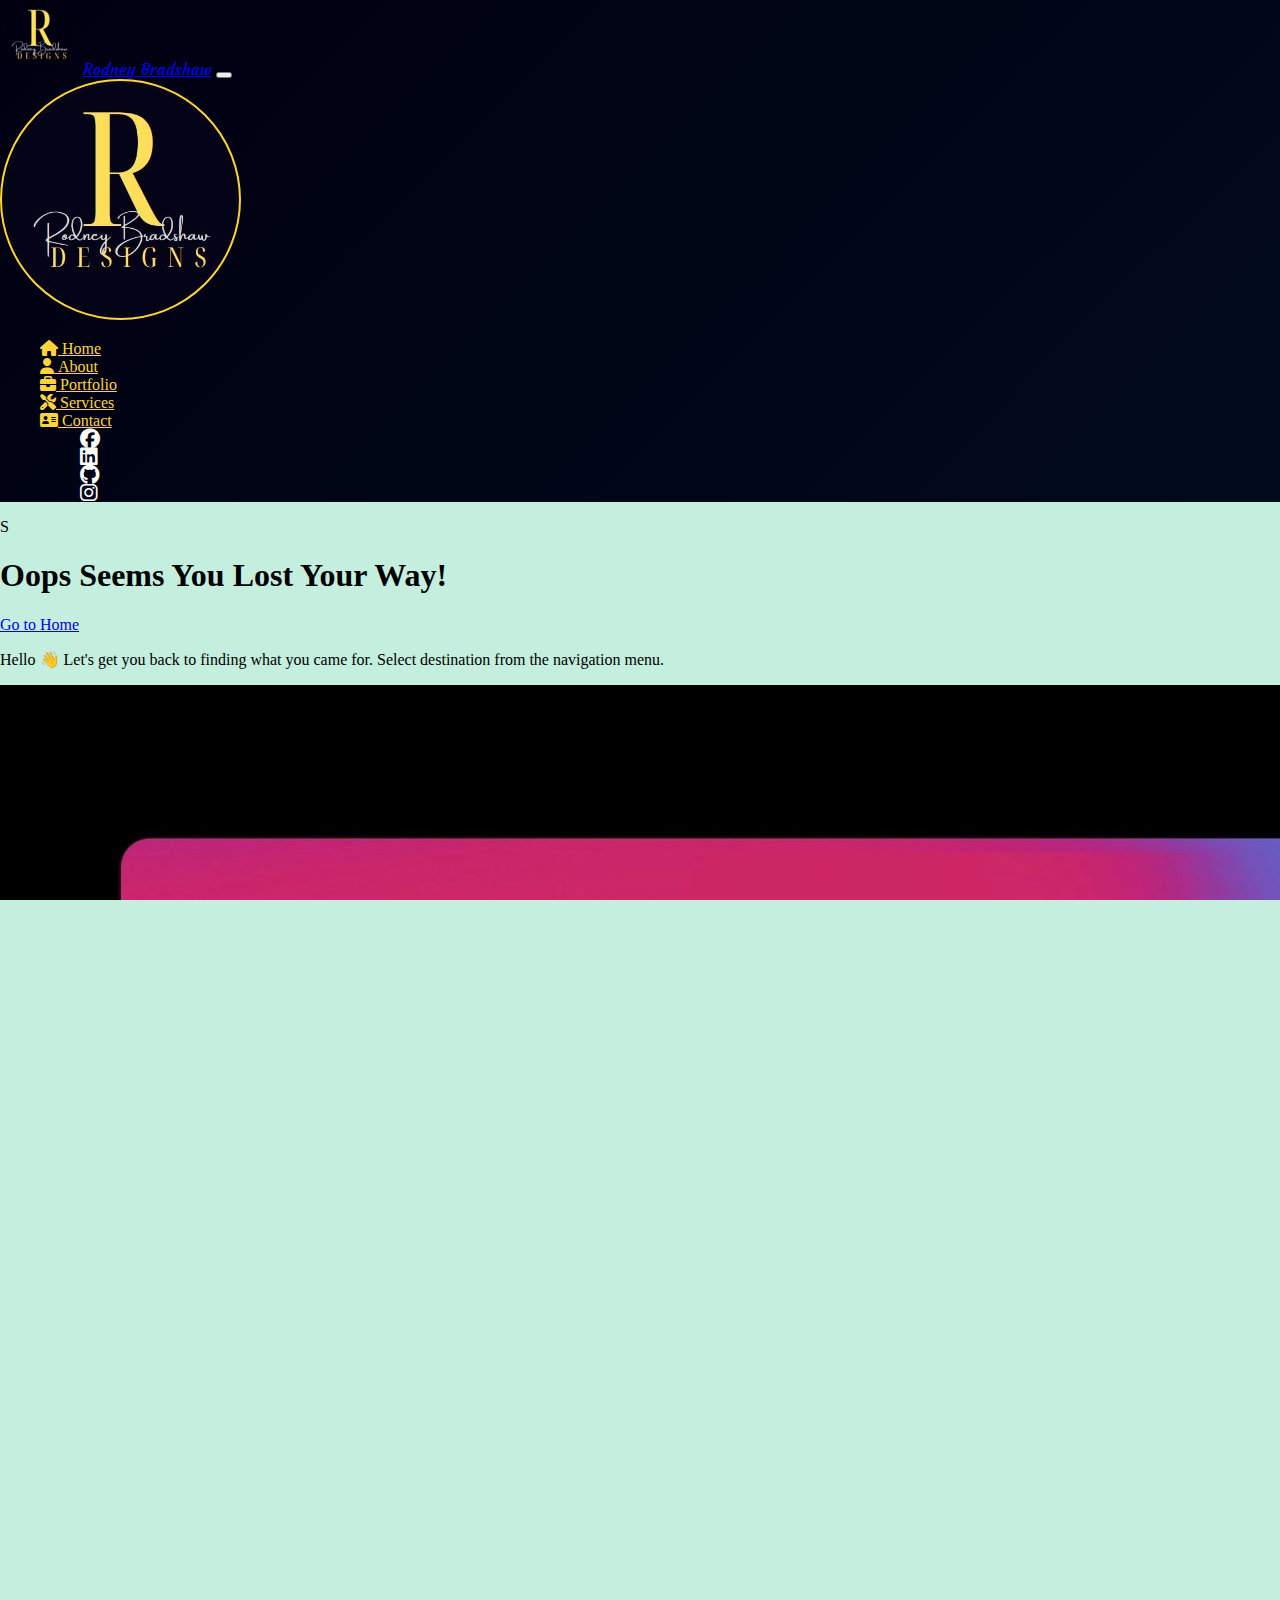
<file: rodneydesigns_404_page.html>
<!--Name: Rodney Bradshaw
        Class:Class:WEB 287
        Date:2/5/2024   --> 
        <!DOCTYPE html>
        <html lang="en">
        <head>
            <meta charset="UTF-8">
            <meta name="viewport" content="width=device-width, initial-scale=1.0">
            <link href="https://fonts.googleapis.com/css2?family=Courgette&display=swap" rel="stylesheet">
            <link rel="apple-touch-icon" sizes="180x180" href="images/apple-touch-icon.png">
            <link rel="icon" type="image/png" sizes="32x32" href="images/favicon-32x32.png">
            <link rel="icon" type="image/png" sizes="16x16" href="images/favicon-16x16.png">
            <link rel="stylesheet" href="css/styles.css">
            <link href="https://cdn.jsdelivr.net/npm/bootstrap@5.3.2/dist/css/bootstrap.min.css" rel="stylesheet" integrity="sha384-T3c6CoIi6uLrA9TneNEoa7RxnatzjcDSCmG1MXxSR1GAsXEV/Dwwykc2MPK8M2HN" crossorigin="anonymous">
            <link rel="stylesheet" href="https://cdnjs.cloudflare.com/ajax/libs/font-awesome/6.5.1/css/all.min.css">
            <script src="https://cdn.jsdelivr.net/npm/bootstrap@5.3.2/dist/js/bootstrap.bundle.min.js" integrity="sha384-C6RzsynM9kWDrMNeT87bh95OGNyZPhcTNXj1NW7RuBCsyN/o0jlpcV8Qyq46cDfL" crossorigin="anonymous"></script>
            <script src="https://web3forms.com/client/script.js" async defer></script>
            <title>404 Error</title>
        </head>
        <body>
            <header>
                <nav class="navbar navbar-expand-lg navbar-dark navbarcolor fixed-top mb-5" > 
                    <div class="container px-1">
                        <img class="img-fluid" src="images/logo.png" alt="rodney bradshaw designs logo, a deep blue filled circle with a yellow R inside the center">
                        <a class="navbar-brand fs-2 fstyle" href="index.html">Rodney Bradshaw</a>
                        <button class="navbar-toggler" type="button" data-bs-toggle="collapse" data-bs-target="#navbarResponsive" aria-controls="navbarResponsive" aria-expanded="false" aria-label="Toggle navigation"><span class="navbar-toggler-icon"></span></button>	
                        <div class="collapse navbar-collapse " id="navbarResponsive">
                          <img class="img-fluid d-xs-block d-sm-block d-md-block d-lg-none float-end" id="spin" src="images/rodney_designs.png" alt="rodney bradshaw designs logo, a deep blue filled circle with a yellow R inside the center">
                            <ul class="navbar-nav ms-auto fs-lg-4">
                                <li class="nav-item"><a class="nav-link" href="index.html"><i class="fa-solid fa-house"></i>&nbsp;Home </a></li>
                                <li class="nav-item"><a class="nav-link"  href="about.html"><i class="fa-solid fa-user"></i>&nbsp;About</a></li>
                                <li class="nav-item"><a class="nav-link"  href="portfolio.html"><i class="fa-solid fa-briefcase"></i>&nbsp;Portfolio</a></li>  
                                <li class="nav-item"><a class="nav-link"  href="services.html"><i class="fa-solid fa-screwdriver-wrench"></i>&nbsp;Services</a></li>                      
                                <li class="nav-item"><a class="nav-link"  href="contact.html"><i class="fa-solid fa-address-card"></i>&nbsp;Contact</a></li>
                                <li>
                                <ul class="d-flex d-lg-inline-flex">
                               
                                <li class="nav-item"><a class="float-end-lg"  href="https://www.facebook.com/" target=_blank><i class="p-1 social fa-brands fa-facebook fa-lg" >&nbsp;</i></a></li>
                                <li class="nav-item"><a class="float-end-lg"  href="https://www.linkedin.com/in/rodney-bradshaw-0447b52ab" target=_blank><i class="p-1 social fa-brands fa-linkedin fa-lg" >&nbsp;</i></a></li>
                                <li class="nav-item"><a class="float-end-lg "  href="https://github.com/rabradshaw" target=_blank><i class=" p-1 social fa-brands fa-github fa-lg" >&nbsp;</i></a></li>  
                                <li class="nav-item"><a class="float-end-lg p"  href="https://www.instagram.com" target=_blank><i class=" social fa-brands fa-instagram fa-lg" >&nbsp;</i></a></li>
                              
                                </ul></li>
                            </ul>
                        </div>
                    </div>
                  </nav>
            </header>
        S
        <div>
              
            <main class="mt-5">
                
                <div class="mt-5  px-4 text-center">

                    <h1 class="fw-light logoyellow mt-5 pt-5">Oops Seems You Lost Your Way!</h1>
                    <div class="text-center mt-2"><a class="btn btn-lg btn-outline-primary" href="index.html" target="_self">Go to Home</a>
                    </div>
                    <p class="lead text-muted">Hello 👋 Let's get you back to finding what you came for. Select destination from the navigation menu.</p>

                    
                </div> 

                <div><!-- image by unsplash.com-->
                    <img class="img-fluid" src="images/error_404.jpg" alt="404_error">
                </div>
            </main>
        
        
        </div>
            <!-- Footer area -->
            <footer class="footer-bs footer-color">
                <div class="container-fluid row  row-cols-md-3 pt-2" >
                  <div class="row-cols-1 text-center fs-1 align-center">
                    <a href="https://www.facebook.com/" target=_blank><i class="footer-social fa-brands fa-facebook pagination-lg" aria-label="Reach me on Facebook"></i></a>
                    <a  href="https://www.linkedin.com/in/rodney-bradshaw-0447b52ab" target=_blank><i class="footer-social fa-brands fa-linkedin" aria-label="Reach me on linkedin"></i></a>
                    <a  href="https://github.com/rabradshaw" target=_blank><i class="footer-social fa-brands fa-github" aria-label="Reach me on github"></i></a>
                    <a href="https://www.instagram.com" target=_blank><i class="footer-social fa-brands fa-instagram" aria-label="Reach me on instagram"></i></a>
                          <div class="text-center" >
                          <a href="index.html"><img class="img-fluid mb-1" src="images/logo.png" alt="rodney designs logo"></a></div>
                  </div>
                  <hr class="featurette-divider d-md-none d-lg-none d-xl-none">
              
                  <div class="row-cols-1 text-center">
                    <p><i class="fa-regular fa-copyright fa-xs"></i> <script>document.write( new Date().getUTCFullYear() );</script> Rodney Bradshaw Designs.</p>
                    <p>102 Madison Ave | Cary, NC 27513</p>
                    <div class="mb-1"><a href="https://rodneywebblog.wordpress.com/blog/" target="_blank" class=" btn btn-md btn-outline-primary ">Visit My Blog</a></div>
                  </div>
                  <hr class="featurette-divider d-md-none d-lg-none d-xl-none">
                  
              
                  <div class="row-cols-1 text-center" >
                    <h4>Let's Start A Design:</h4>
                      <p><i class="bi bi-envelope-at"></i><a class=" text-decoration-none" href="mailto:info@rodneydesigns.yn.lu" aria-label="send me an email">info@rodneydesigns.yn.lu</a></p>
                      <p><i class="bi bi-telephone"></i><a class=" text-decoration-none" aria-label="call me" href="tel:3255106034">(325) 510-6034</a></p>
                      <p><a class=" text-decoration-none" href="about.html" aria-label="link to my about page">More Ways To Get In Touch...</a></p>
                      
                  </div>
              
                </div>
                  </footer>
        
        </body>
        </html>
</file>
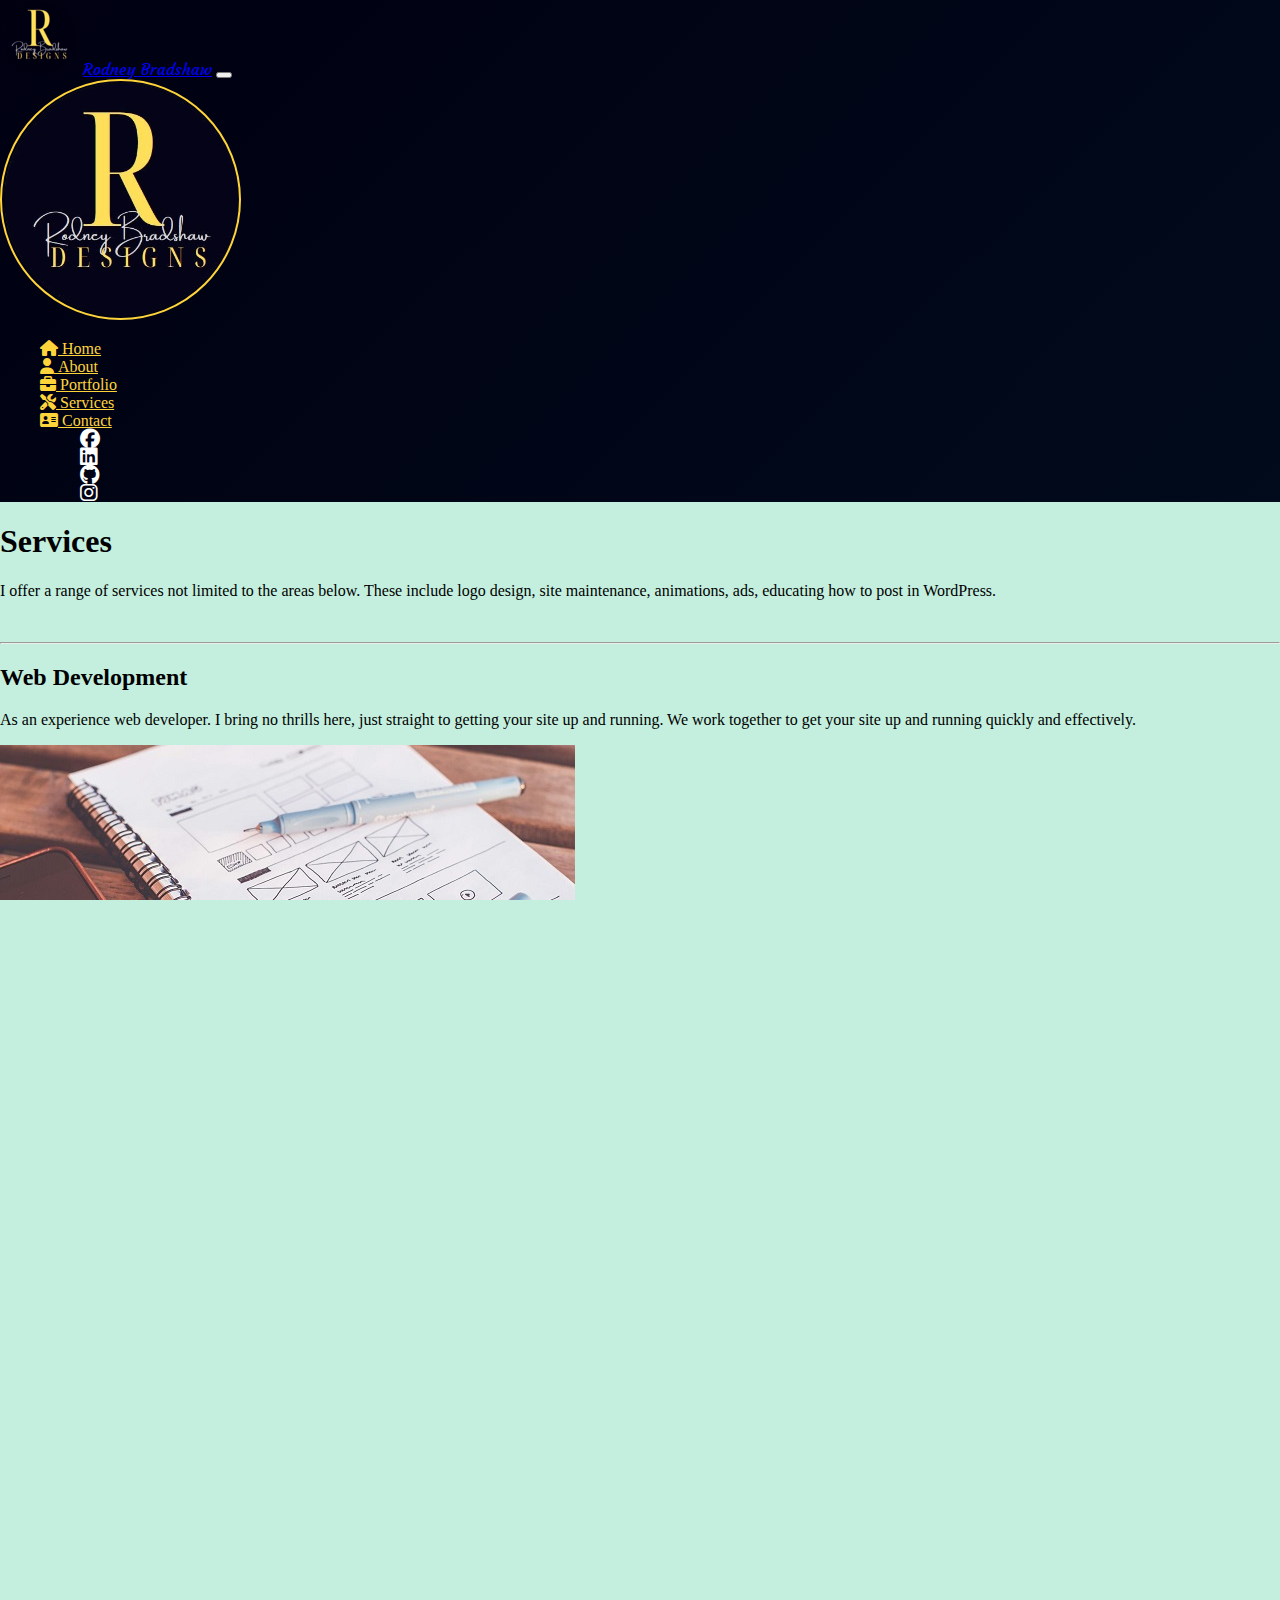
<file: services.html>
<!--Name: Rodney Bradshaw
        Class:Class:WEB 287
        Date:2/5/2024   --> 
<!DOCTYPE html>
<html lang="en">
<head>
    <meta charset="UTF-8">
    <meta name="description" content="Author: Rodney Bradshaw Services: Web development, SEO Marketing and E-Commerce">
    <meta name="viewport" content="width=device-width, initial-scale=1.0">
    <link href="https://fonts.googleapis.com/css2?family=Courgette&display=swap" rel="stylesheet">
    <link rel="apple-touch-icon" sizes="180x180" href="images/apple-touch-icon.png">
    <link rel="icon" type="image/png" sizes="32x32" href="images/favicon-32x32.png">
    <link rel="icon" type="image/png" sizes="16x16" href="images/favicon-16x16.png">
    <link rel="stylesheet" href="css/styles.css">
    <link href="https://cdn.jsdelivr.net/npm/bootstrap@5.3.2/dist/css/bootstrap.min.css" rel="stylesheet" integrity="sha384-T3c6CoIi6uLrA9TneNEoa7RxnatzjcDSCmG1MXxSR1GAsXEV/Dwwykc2MPK8M2HN" crossorigin="anonymous">
    <link rel="stylesheet" href="https://cdnjs.cloudflare.com/ajax/libs/font-awesome/6.5.1/css/all.min.css">
    <script src="https://cdn.jsdelivr.net/npm/bootstrap@5.3.2/dist/js/bootstrap.bundle.min.js" integrity="sha384-C6RzsynM9kWDrMNeT87bh95OGNyZPhcTNXj1NW7RuBCsyN/o0jlpcV8Qyq46cDfL" crossorigin="anonymous"></script>
    
    <title>Rodney Bradshaw - Services</title>
</head>
<body>
   
        <header>
          <nav class="navbar navbar-expand-lg navbar-dark navbarcolor fixed-top mb-5" > 
            <div class="container px-1">
                <img class="img-fluid" src="images/logo.png" alt="rodney bradshaw designs logo, a deep blue filled circle with a yellow R inside the center">
                <a class="navbar-brand fs-2 fstyle" href="index.html">Rodney Bradshaw</a>
                <button class="navbar-toggler" type="button" data-bs-toggle="collapse" data-bs-target="#navbarResponsive" aria-controls="navbarResponsive" aria-expanded="false" aria-label="Toggle navigation"><span class="navbar-toggler-icon"></span></button>	
                <div class="collapse navbar-collapse " id="navbarResponsive">
                  <img class="img-fluid d-xs-block d-sm-block d-md-block d-lg-none float-end" id="spin" src="images/rodney_designs.png" alt="rodney bradshaw designs logo, a deep blue filled circle with a yellow R inside the center">
                    <ul class="navbar-nav ms-auto fs-lg-4">
                        <li class="nav-item"><a class="nav-link" href="index.html"><i class="fa-solid fa-house"></i>&nbsp;Home </a></li>
                        <li class="nav-item"><a class="nav-link"  href="about.html"><i class="fa-solid fa-user"></i>&nbsp;About</a></li>
                        <li class="nav-item"><a class="nav-link"  href="portfolio.html"><i class="fa-solid fa-briefcase"></i>&nbsp;Portfolio</a></li>  
                        <li class="nav-item"><a class="nav-link"  href="services.html"><i class="fa-solid fa-screwdriver-wrench"></i>&nbsp;Services</a></li>                      
                        <li class="nav-item"><a class="nav-link"  href="contact.html"><i class="fa-solid fa-address-card"></i>&nbsp;Contact</a></li>
                        <li>
                        <ul class="d-flex d-lg-inline-flex">
                       
                        <li class="nav-item"><a class="float-end-lg"  href="https://www.facebook.com/" target=_blank><i class="p-1 social fa-brands fa-facebook fa-lg" >&nbsp;</i></a></li>
                        <li class="nav-item"><a class="float-end-lg"  href="https://www.linkedin.com/in/rodney-bradshaw-0447b52ab" target=_blank><i class="p-1 social fa-brands fa-linkedin fa-lg" >&nbsp;</i></a></li>
                        <li class="nav-item"><a class="float-end-lg "  href="https://github.com/rabradshaw" target=_blank><i class=" p-1 social fa-brands fa-github fa-lg" >&nbsp;</i></a></li>  
                        <li class="nav-item"><a class="float-end-lg p"  href="https://www.instagram.com" target=_blank><i class=" social fa-brands fa-instagram fa-lg" >&nbsp;</i></a></li>
                      
                        </ul></li>
                    </ul>
                </div>
            </div>
          </nav>
        </header>
    
<main >
    <section class="py-5 text-center container">
        
        <div class="row py-lg-5">
          <div class="col-lg-6 col-md-8 mx-auto">
            <h1 class="fw-light fw-semibold mt-5 mt-lg-0">Services</h1>
            
            <p class="lead text-body-secondary">I offer a range of services not limited to the areas below. These include logo design, site maintenance, animations, ads, educating how to post in WordPress.</p>
            <div >
<br>
       
            </div>
            
          </div>
          
        </div>   

   <!-- START THE FEATURETTES -->


  <hr class="featurette-divider ">

  <div class="row featurette">
    <div class="col-md-7">
      <h2 class="featurette-heading"><i class="bi bi-quote fs-1 logoyellow"></i>Web Development</h2>
      <p class="lead">As an experience web developer. I bring no thrills here, just straight to getting your site up and running. We work together to get your site up and running quickly and effectively.</p>
    </div>
    <div class="col-md-5"><!-- image by pexels.com-->
      <img class="featurette-image img-fluid mx-auto rounded-pill" src="images/rodney-designs-web-development.jpg" alt="web development rodney bradshaw designs">

    </div>
  </div>

  <hr class="featurette-divider">

  <div class="row featurette">
    <div class="col-md-7 order-md-2">
      <h2 class="featurette-heading"><i class="bi bi-quote fs-1 logoyellow"></i>SEO Marketing </h2>
      <p class="lead">Rodney Bradshaw Designs takes the time to carefully market a site's natural leads to rank a website in the relevant search field a user may be looking. Believing in organically creating leads to your site.</p>
    </div>
    <div class="col-md-5 order-md-1"><!-- image by pixabay.com-->
    <img class="featurette-image img-fluid mx-auto rounded-pill" src="images/search_engine_optimization_rodney_bradshaw_designs.jpg" alt="seo rodney bradshaw designs">

    </div>
  </div>

  <hr class="featurette-divider">

  <div class="row featurette">
    <div class="col-md-7">
      <h2 class="featurette-heading"><i class="bi bi-quote fs-1 logoyellow"></i>E-Commerce </h2>
      <p class="lead">With my accounting and inventory management skills. I can offer a well of knowledge on making a business profitable. Incoporate with Ecommerce know how and infused with social seo marketing. Working with Shopfiy and WooCommerce getting you that store front you need. </p>
    </div>
    <div class="col-md-5"><!-- image by pixabay.com-->
      <img class="featurette-image img-fluid mx-auto rounded-pill" src="images/ecommerce_rodney_bradshaw.jpg" alt="E-Commerce rodney bradshaw designs">

    </div>
  </div>

  <hr class="featurette-divider">
            

</section>
</main>
    <!-- Footer area -->
    <footer class="footer-bs footer-color">
      <div class="container-fluid row  row-cols-md-3 pt-2" >
        <div class="row-cols-1 text-center fs-1 align-center">
          <a href="https://www.facebook.com/" target=_blank><i class="footer-social fa-brands fa-facebook pagination-lg" aria-label="Reach me on Facebook"></i></a>
          <a  href="https://www.linkedin.com/in/rodney-bradshaw-0447b52ab" target=_blank><i class="footer-social fa-brands fa-linkedin" aria-label="Reach me on linkedin"></i></a>
          <a  href="https://github.com/rabradshaw" target=_blank><i class="footer-social fa-brands fa-github" aria-label="Reach me on github"></i></a>
          <a href="https://www.instagram.com" target=_blank><i class="footer-social fa-brands fa-instagram" aria-label="Reach me on instagram"></i></a>
                <div class="text-center" >
                <a href="index.html"><img class="img-fluid mb-1" src="images/logo.png" alt="rodney designs logo"></a></div>
        </div>
        <hr class="featurette-divider d-md-none d-lg-none d-xl-none">
    
        <div class="row-cols-1 text-center">
          <p><i class="fa-regular fa-copyright fa-xs"></i> <script>document.write( new Date().getUTCFullYear() );</script> Rodney Bradshaw Designs.</p>
          <p>102 Madison Ave | Cary, NC 27513</p>
          <div class="mb-1"><a href="https://rodneywebblog.wordpress.com/blog/" target="_blank" class=" btn btn-md btn-outline-primary ">Visit My Blog</a></div>
        </div>
        <hr class="featurette-divider d-md-none d-lg-none d-xl-none">
        
    
        <div class="row-cols-1 text-center" >
          <h4>Let's Start A Design:</h4>
            <p><i class="bi bi-envelope-at"></i><a class=" text-decoration-none" href="mailto:info@rodneydesigns.yn.lu" aria-label="send me an email">info@rodneydesigns.yn.lu</a></p>
            <p><i class="bi bi-telephone"></i><a class=" text-decoration-none" aria-label="call me" href="tel:3255106034">(325) 510-6034</a></p>
            <p><a class=" text-decoration-none" href="about.html" aria-label="link to my about page">More Ways To Get In Touch...</a></p>
            
        </div>
    
      </div>
        </footer>
</body>
</html>
</file>
<file: css/styles.css>
/* Name:Rodney Bradshaw
Class:WEB 287
Date:2/5/2024*/
/* imports*/
@import url("https://fonts.googleapis.com/css2?family=Russo+One&display=swap");
svg {
	font-family: "Russo One", sans-serif;
}
/* Body*/
html, body {
    height: 100%;
    margin:0;
    padding:0;
    background-color: #C4EFDE;
    overflow-x: hidden;
  }
main{
  background-color: #C4EFDE;
}
  /* Navigation */
.navbar-brand {
    font-family: 'Courgette', cursive;
}
.navbarcolor {
  background: linear-gradient(-45deg,#015c92,#2d82b5,#010E1F,#000011);
  background-size: 400% 400%;
  animation: gradient-animation 15s ease infinite;
}
@keyframes gradient-animation {
  0% {
    background-position: 0% 50%;
  }
  50% {
    background-position: 100% 50%;
  }
  100% {
    background-position: 0% 50%;
  }
}
.nav-link{
  color: #FFD43B !important;
}
.nav-link:hover{
  color:#ffffff !important;
}
/* Social nav */
ul{
  list-style-type: none;
}
.social{
  color:white;
}
.social:hover {
transform: scale(1.50) !important;
color:#FFD43B;
padding:5px;
}
/* hidden nav image animation */
@media (max-width: 339px) {
  #spin {
    display: none !important;}
}
#spin{
  border: 2px solid #FFD43B !important;
  border-radius: 50% !important;
	animation: rotateAnimation 5s linear infinite !important;
}
@keyframes rotateAnimation {
  from {transform: rotateY(0deg) ;}
	to {transform: rotateY(360deg) ;}
}
/* Carousel */
.carousel-caption {
    background: rgba(0, 0, 0, 0.2);
  border-radius: 20px;
}
.carousel-item {
  height: 32rem;
}
.carousel-caption {
  z-index: 10;
}
@media (max-width: 766px) {
  .carousel_img {
    margin-top: 70px !important;
  }
}
@media (max-width: 437px) {
  .carousel_img {
    margin-top: 0px !important;
  }
  #myCarousel{
    margin-top: -50px;
  }
  .carousel-item {
    height: 35rem;
  }
  .fs-xs{
    font-size: 22px;
  }
}
@media (min-width: 1400px) {
  .fs-lg-4 {
    font-size: calc(1.275rem + 0.3vw) !important;
  }
  .mt-lg-5{
    margin-top: 5rem !important;
  }
}
/* home page background*/
/*  from unsplash.com :green tree under blue sky during daytime by J Lee */
#back1{
  background: url(../images/rodney_designs_background.jpg) no-repeat center center fixed;
 }
 /* Quote section *//* image by unsplash.com */
 #back2{
  background: url(../images/background2.jpg) no-repeat center center fixed;
 }
 /*Few of my Works Section*/
 .card{
  transition: all 0.3s;
  }
  .card:hover{
  transform: scale(1.05);
  }
/* Quote section*/
hr.solid {
  border-top: 2px solid #999;
}
/* Font for landing page*/
.roboto-light {
  font-family: "Roboto", sans-serif;
  font-weight: 300;
  font-style: normal;
}
/* About Page */
.mt-6 {
  margin-top: 6rem; 
}
#blob{
  background-size: cover;
  background-position: center center;
  margin: 20px;
  padding: 2px;
  box-shadow: 0 5px 5px 5px rgba(1, 30, 73, 0.6);
  animation: animat 5s ease-in-out infinite !important ;
  transition: all 1s ease-in-out !important;
}
@keyframes animat{
 0%, 100% {
  border-radius: 60% 40% 30% 70% / 60% 30% 70% 40%;
 }
 50% {
  border-radius: 30% 60% 70% 40% / 50% 60% 30% 60%;
 }
}
svg path {
  background: linear-gradient(-45deg,#015c92,#2d82b5,#010E1F,#000011);
  background-size: 400% 400%;
  animation: gradient-blob 15s ease infinite;
}
/* about - skills area*/
.progress{
  min-height: 35px !important;
  background: white !important;
}
/* Portfolio */
svg {
	font-family: "Russo One", sans-serif;
}
svg text {
	animation: stroke 5s infinite alternate;
	stroke-width: 2;
	stroke: #FFD43B;
	font-size: 50px;
}
@keyframes stroke {
	0%   {
		fill: rgba(255,255,255,0.1); stroke: rgba(255,212,59,1);
		stroke-dashoffset: 25%; stroke-dasharray: 0 50%; stroke-width: 2;
	}
	70%  {fill: rgba(255,255,255,0.1); stroke: rgba(255,212,59,1); }
	80%  {fill: rgba(255,255,255,0.1); stroke: rgba(255,212,59,1); stroke-width: 3; }
	100% {
		fill: #000011; stroke: rgba(255,212,59,0);
		stroke-dashoffset: -25%; stroke-dasharray: 50% 0; stroke-width: 0;
	}
}
/* Footer area*/
footer{
  background-color: #FFD43B;
  color: #000011 !important;
}
footer a {
  color: #000011;
}
.footer-social:hover{
  color:white;
}
.mycolor{
  color:#C4EFDE !important;
}
.mycolor1{
  background-color: #000011;
}
</file>
